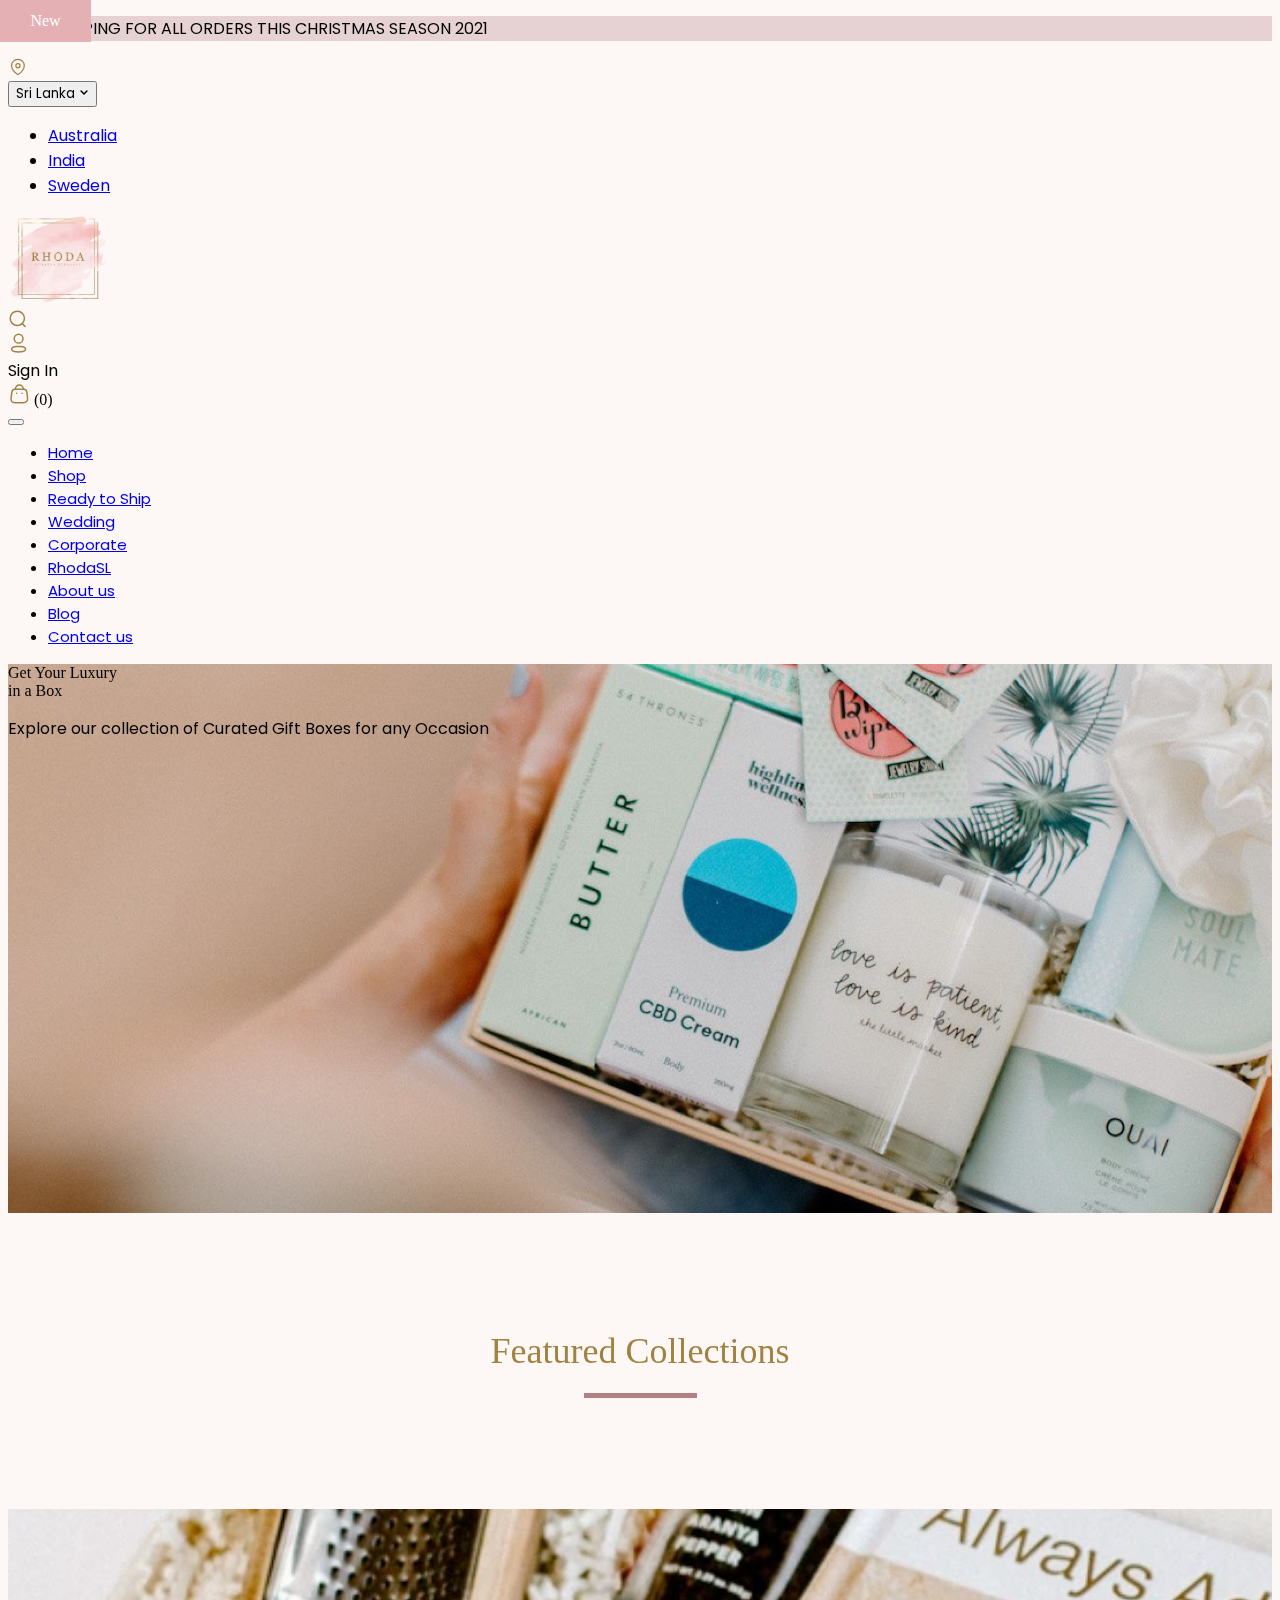
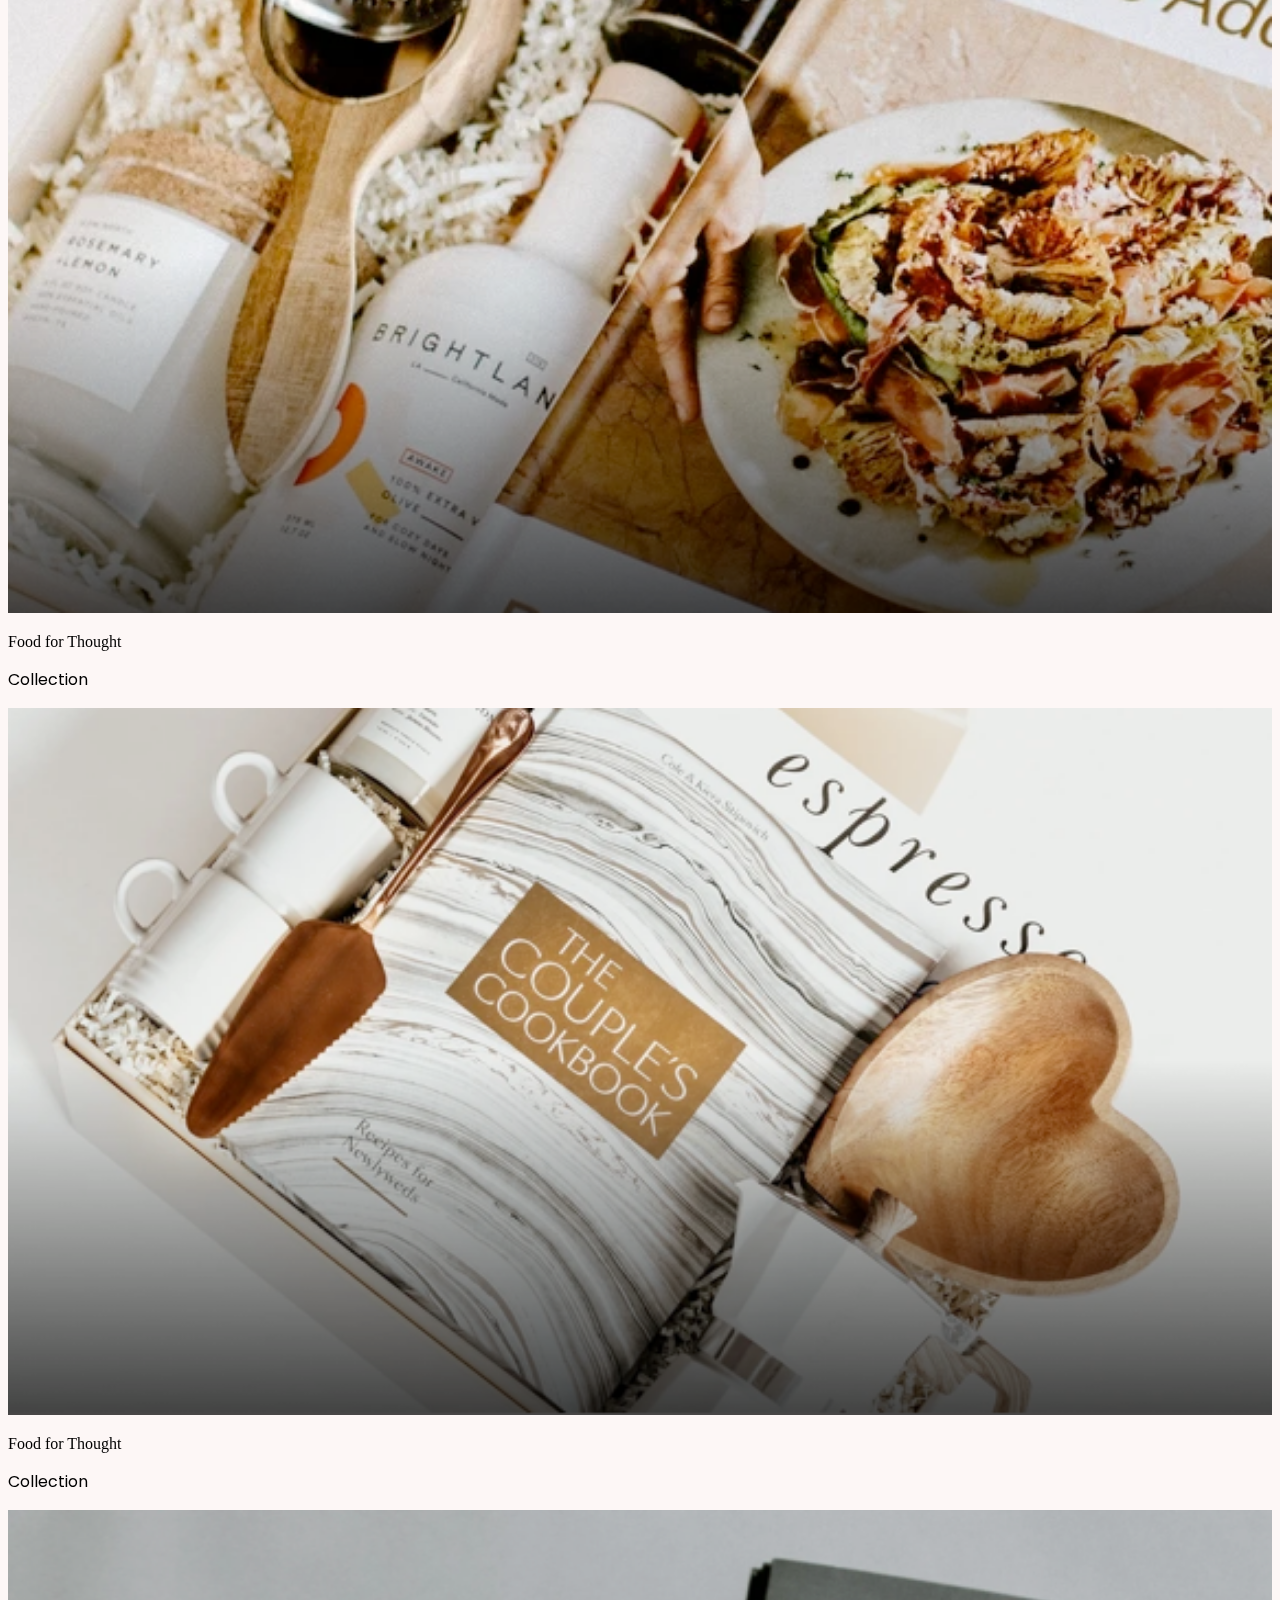
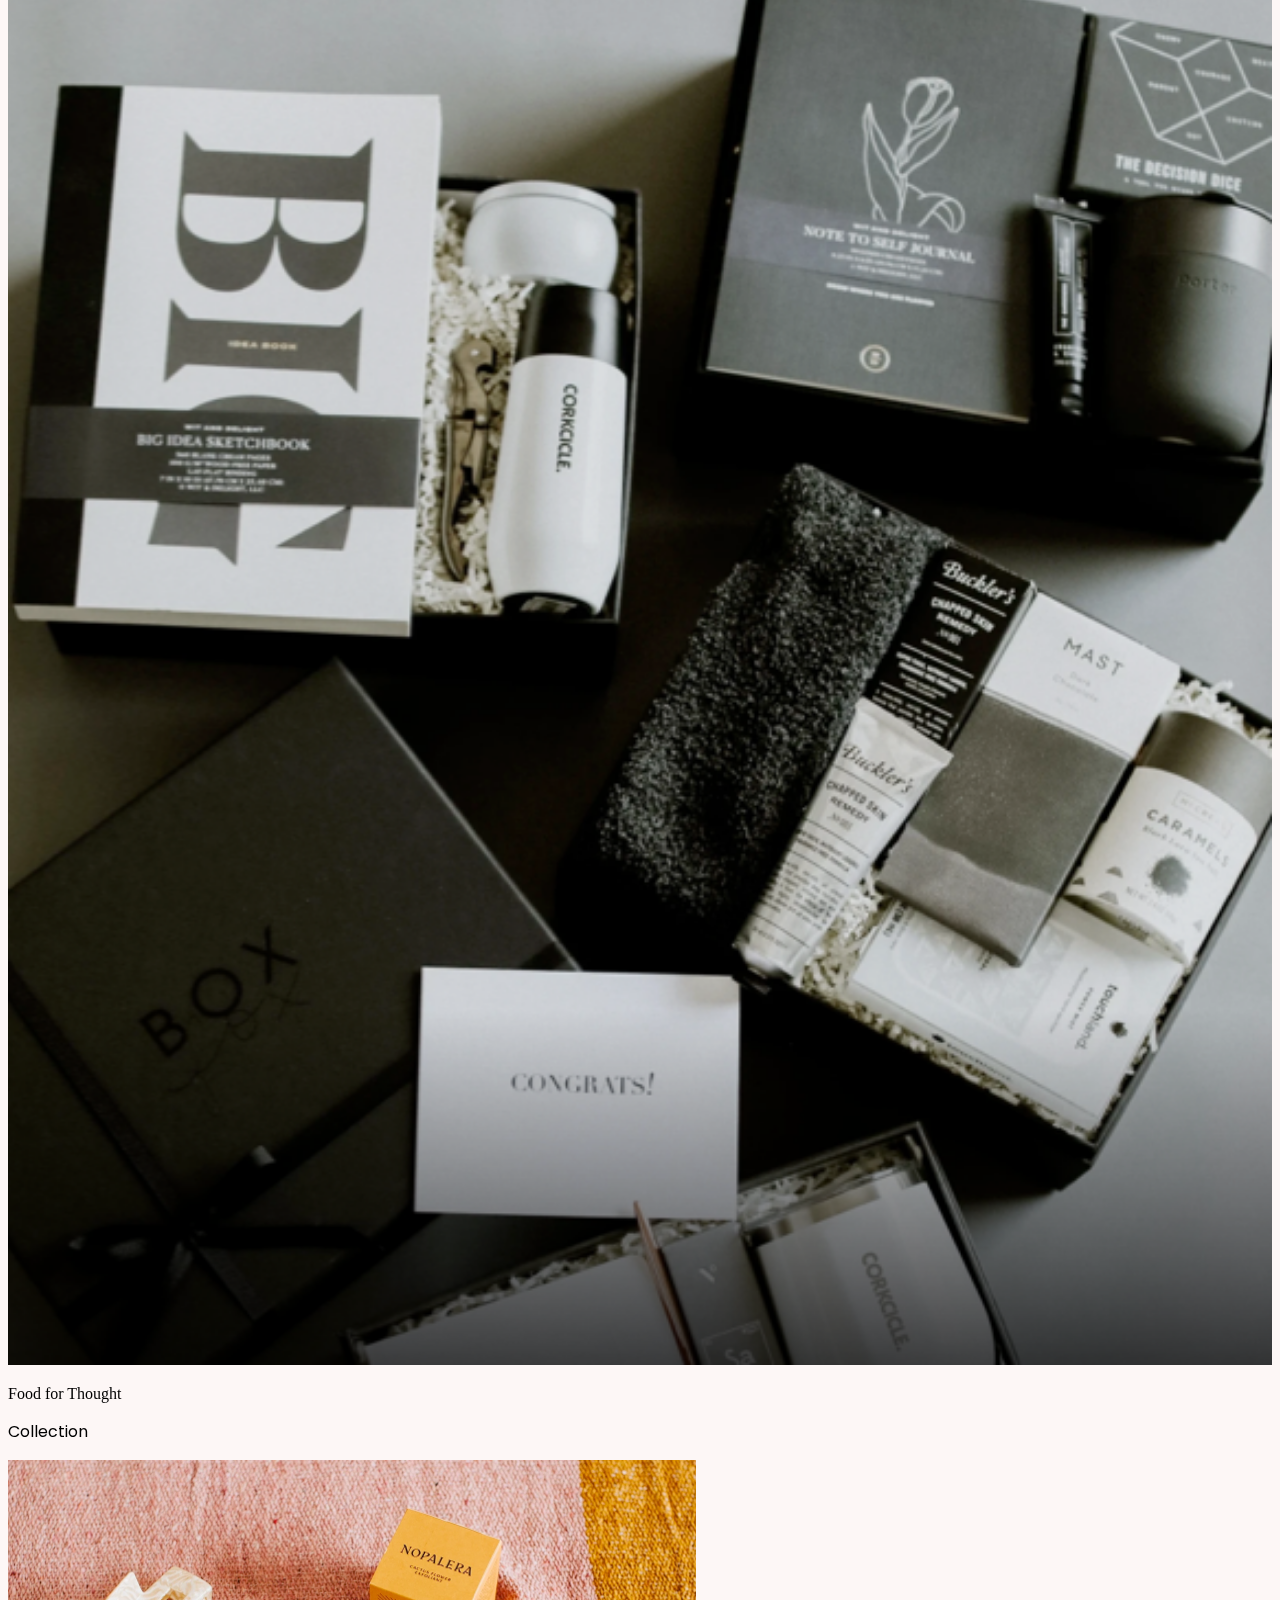
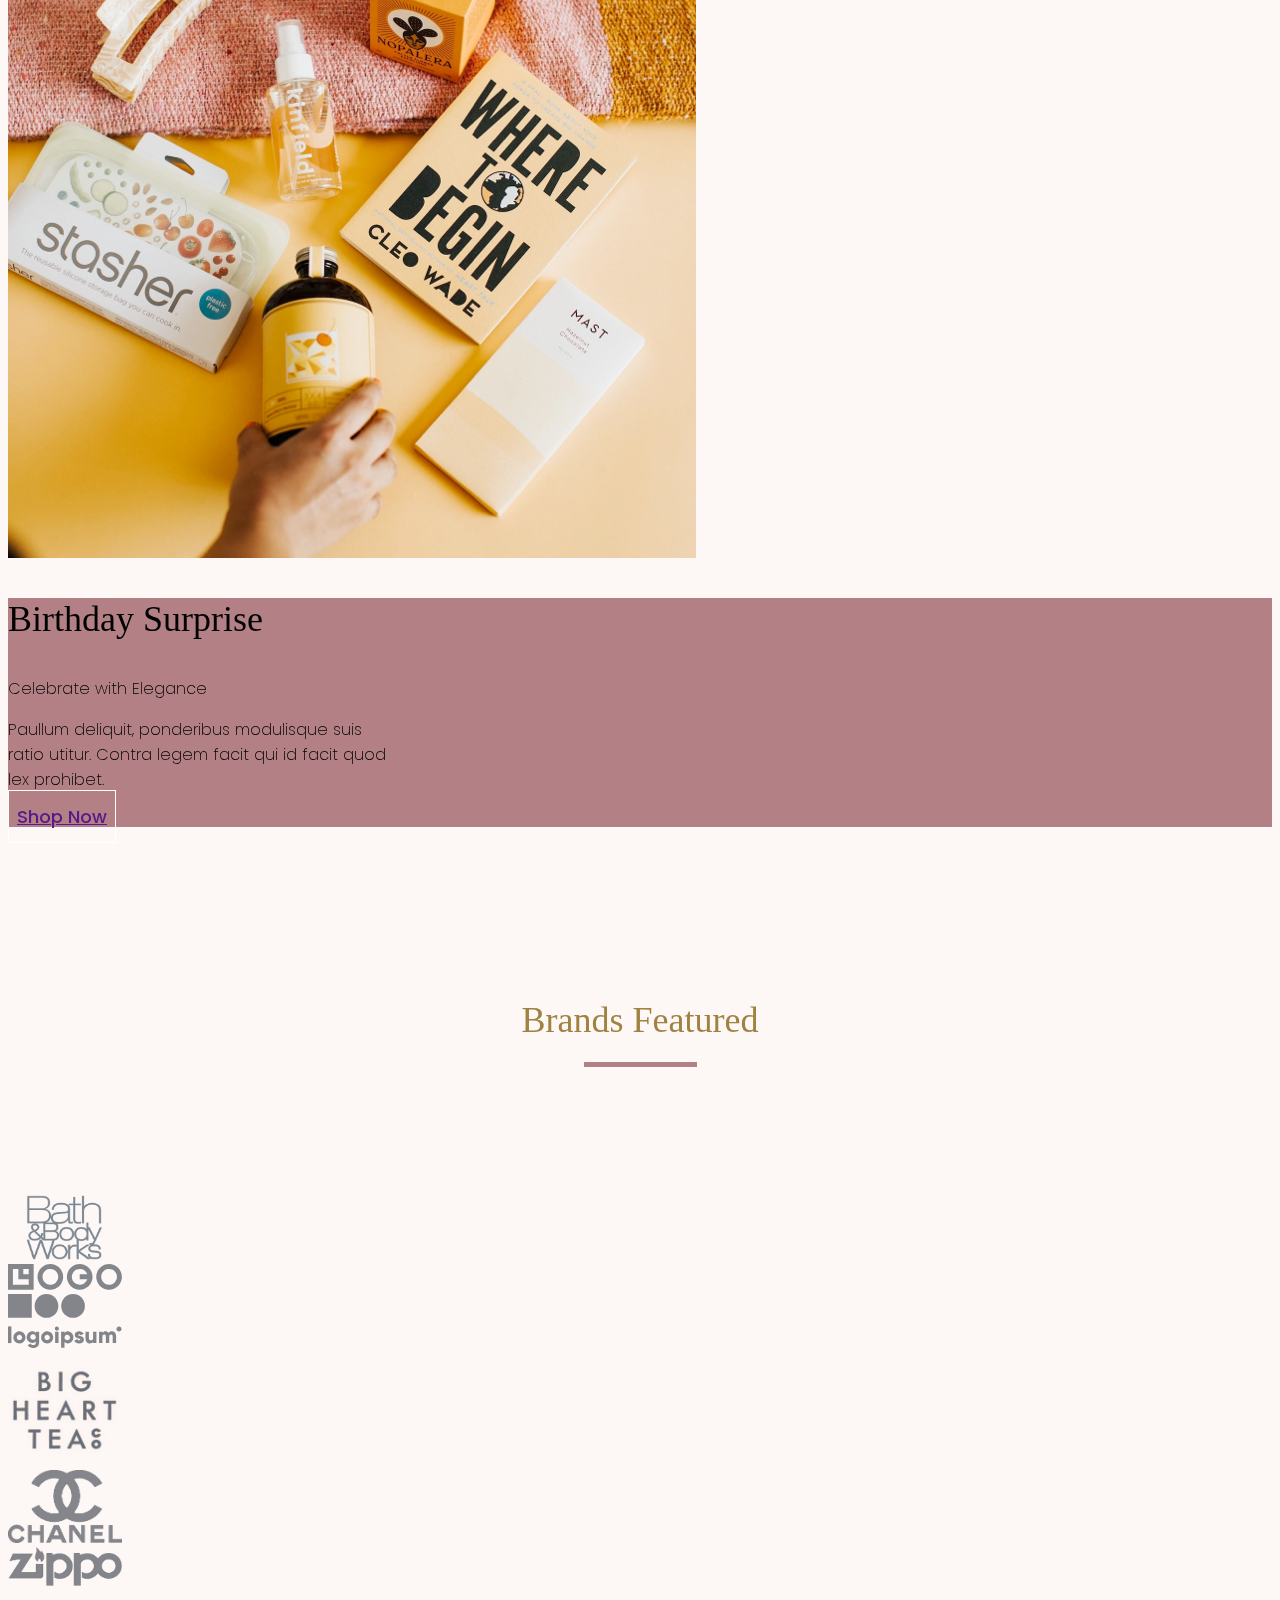
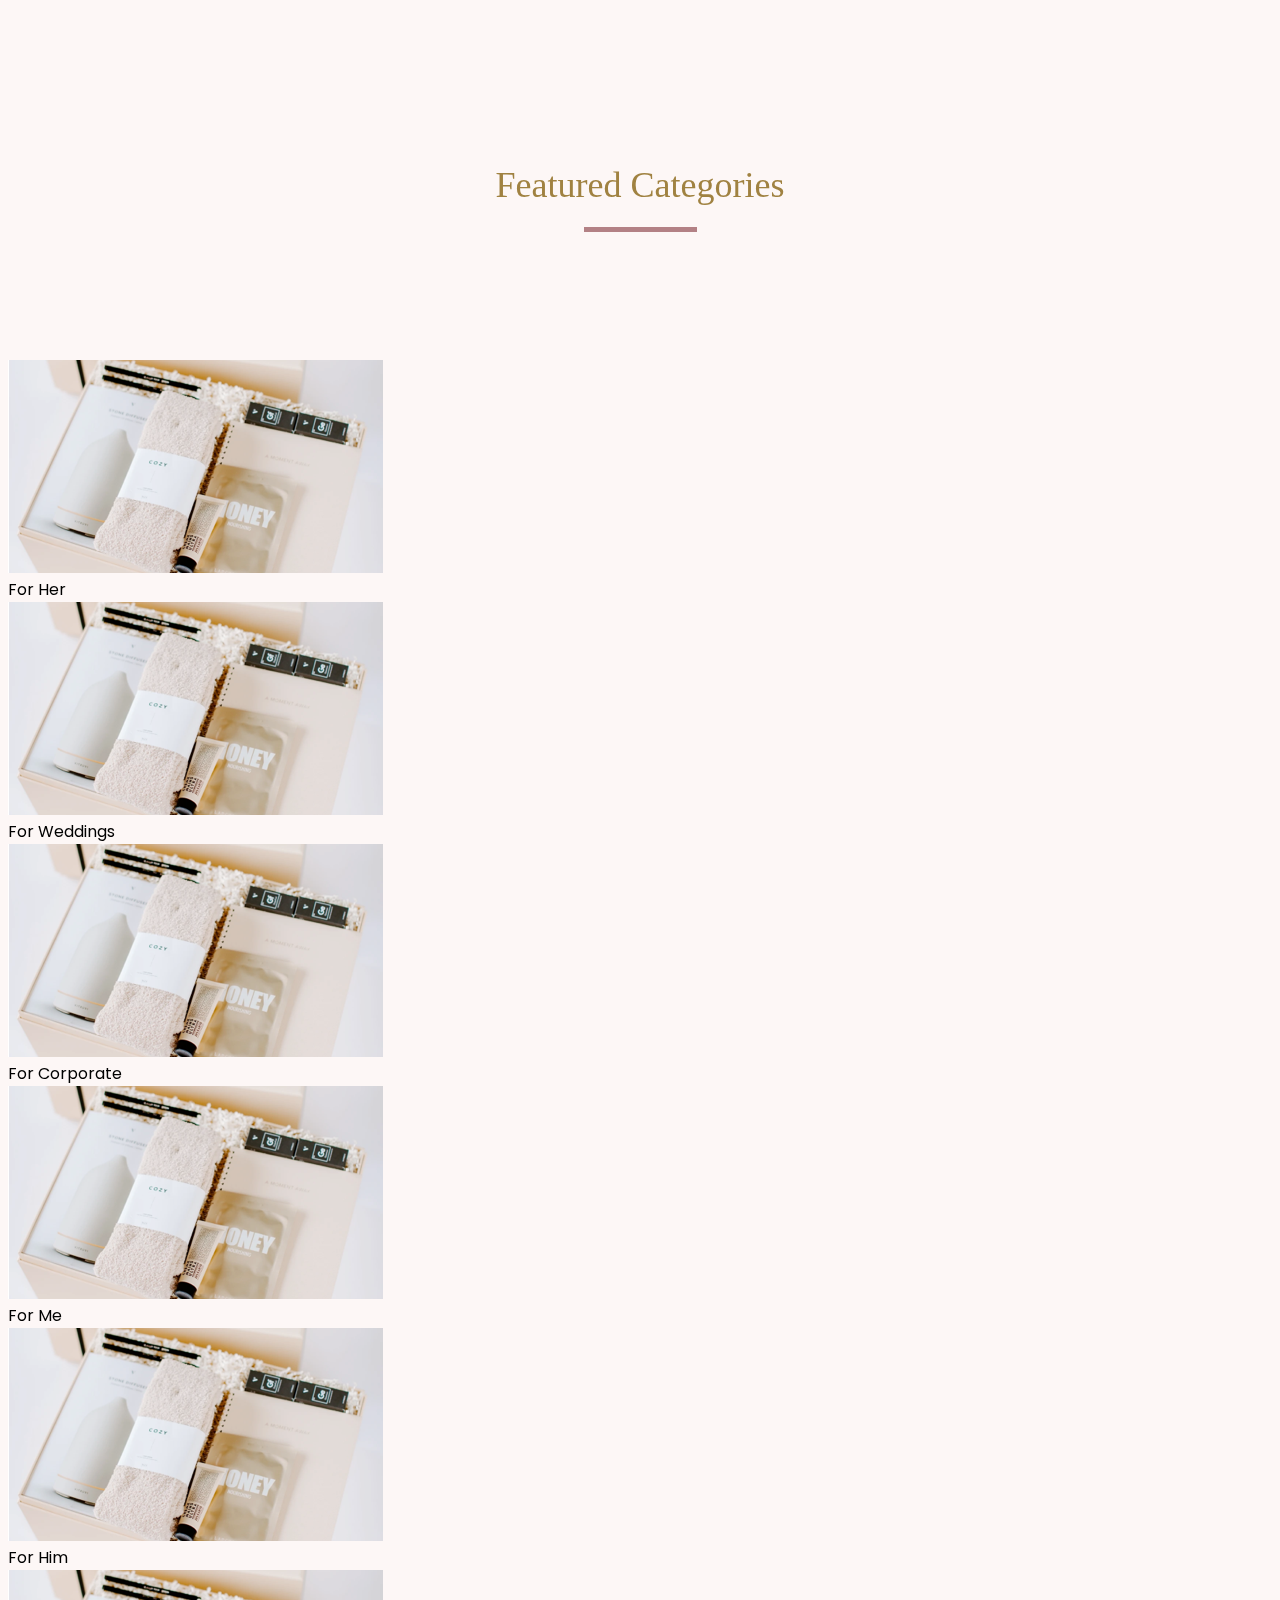
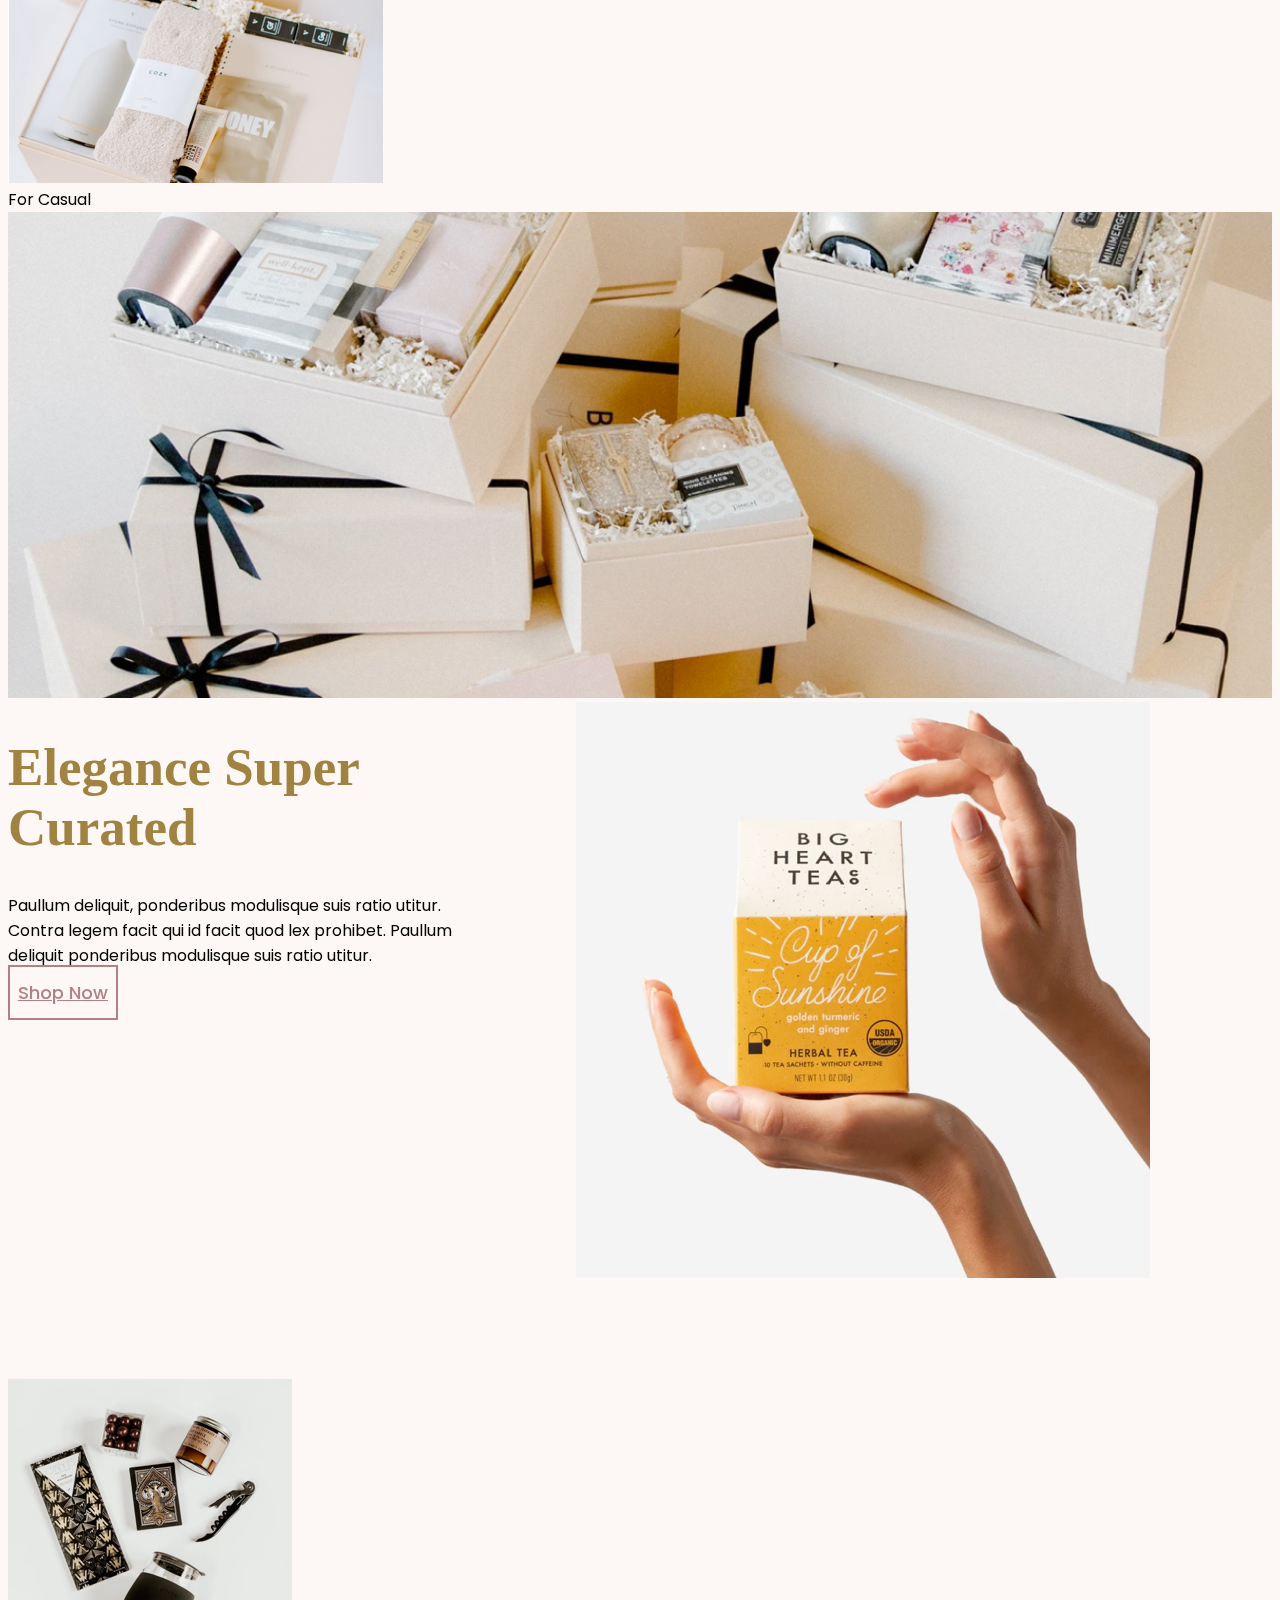
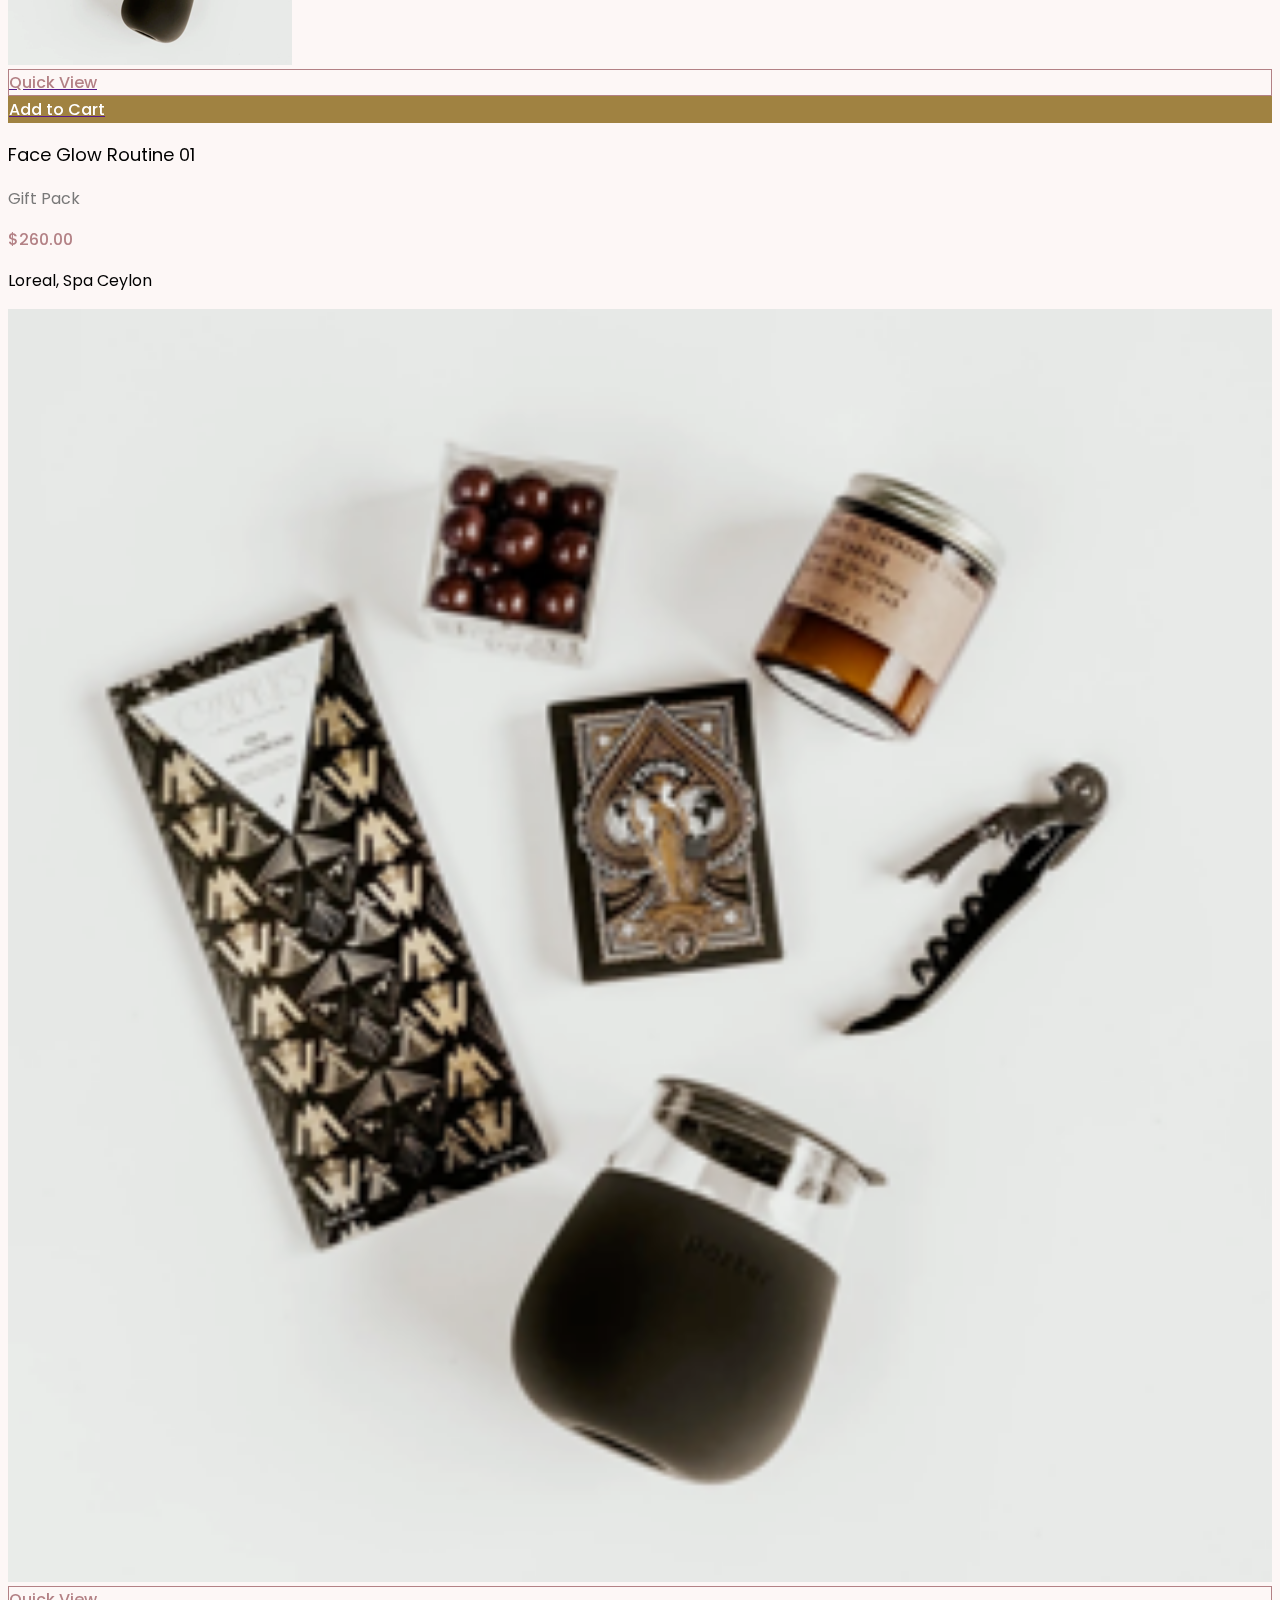
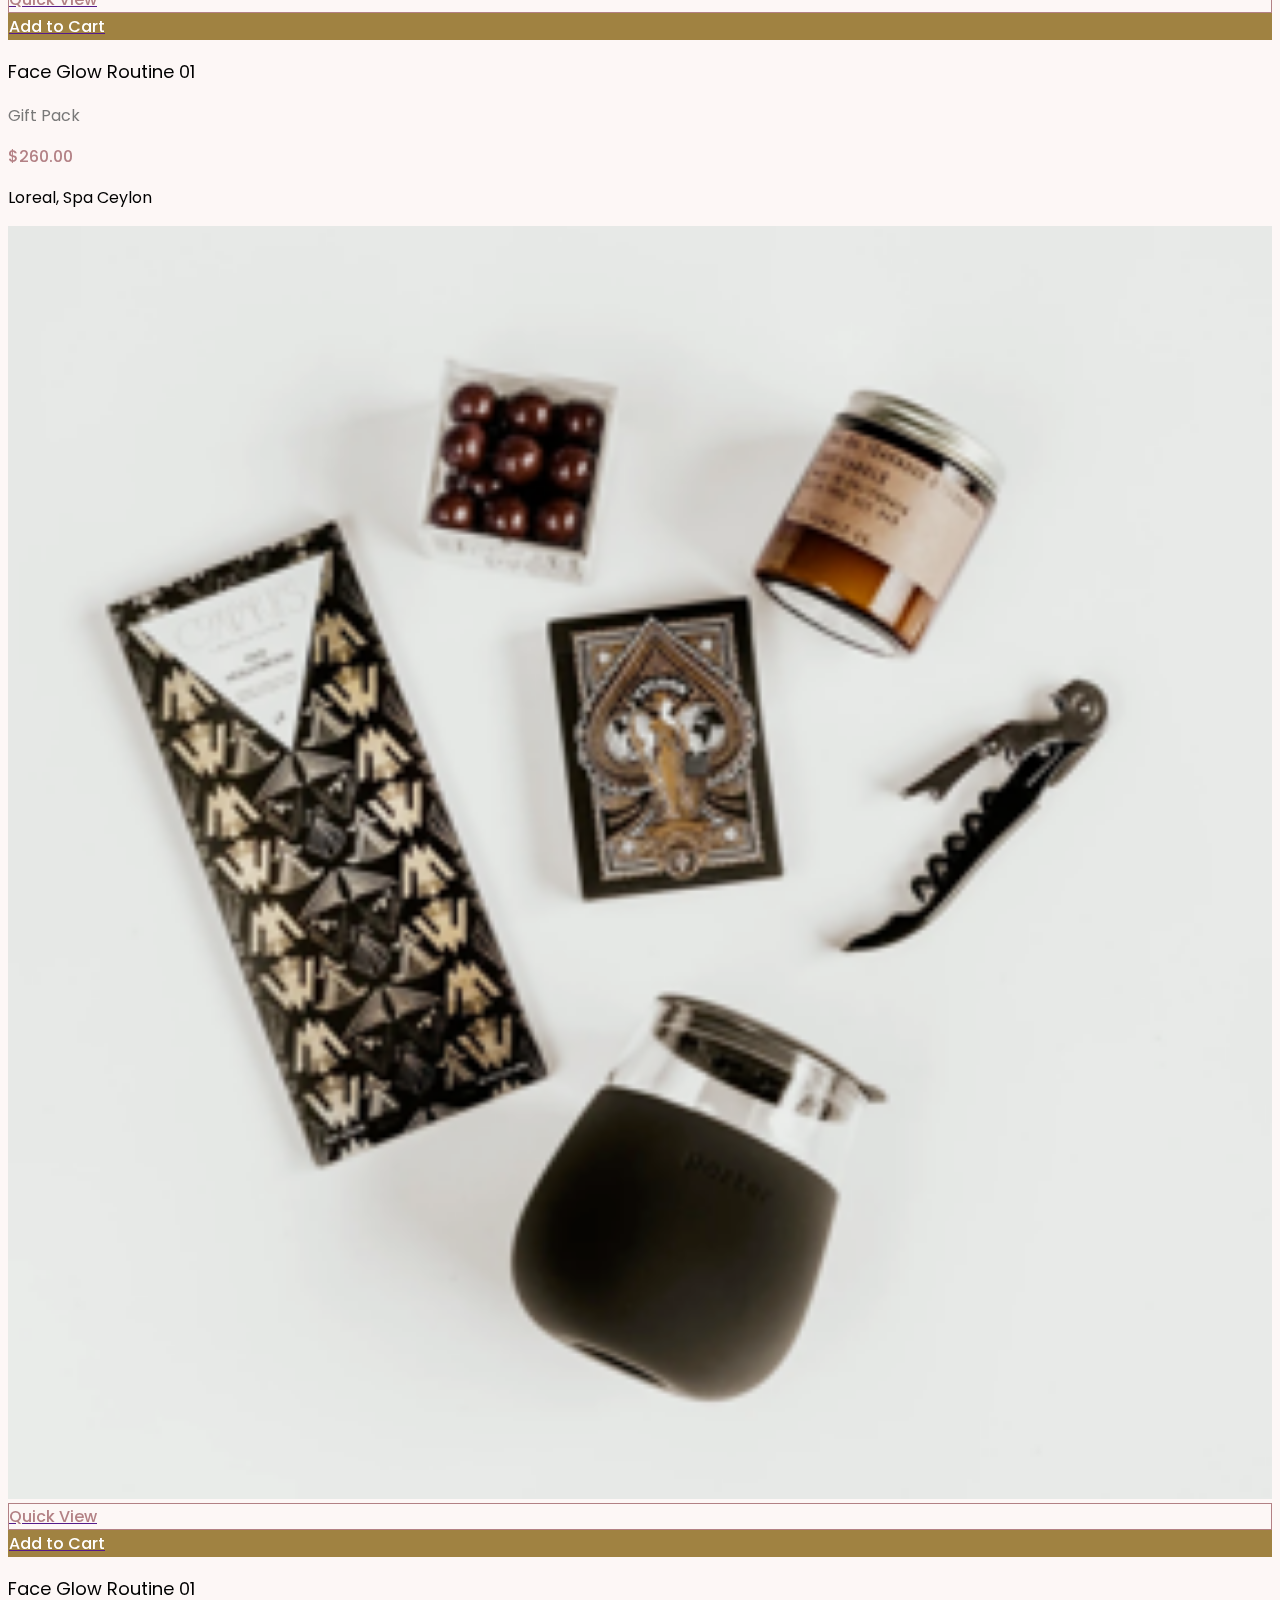
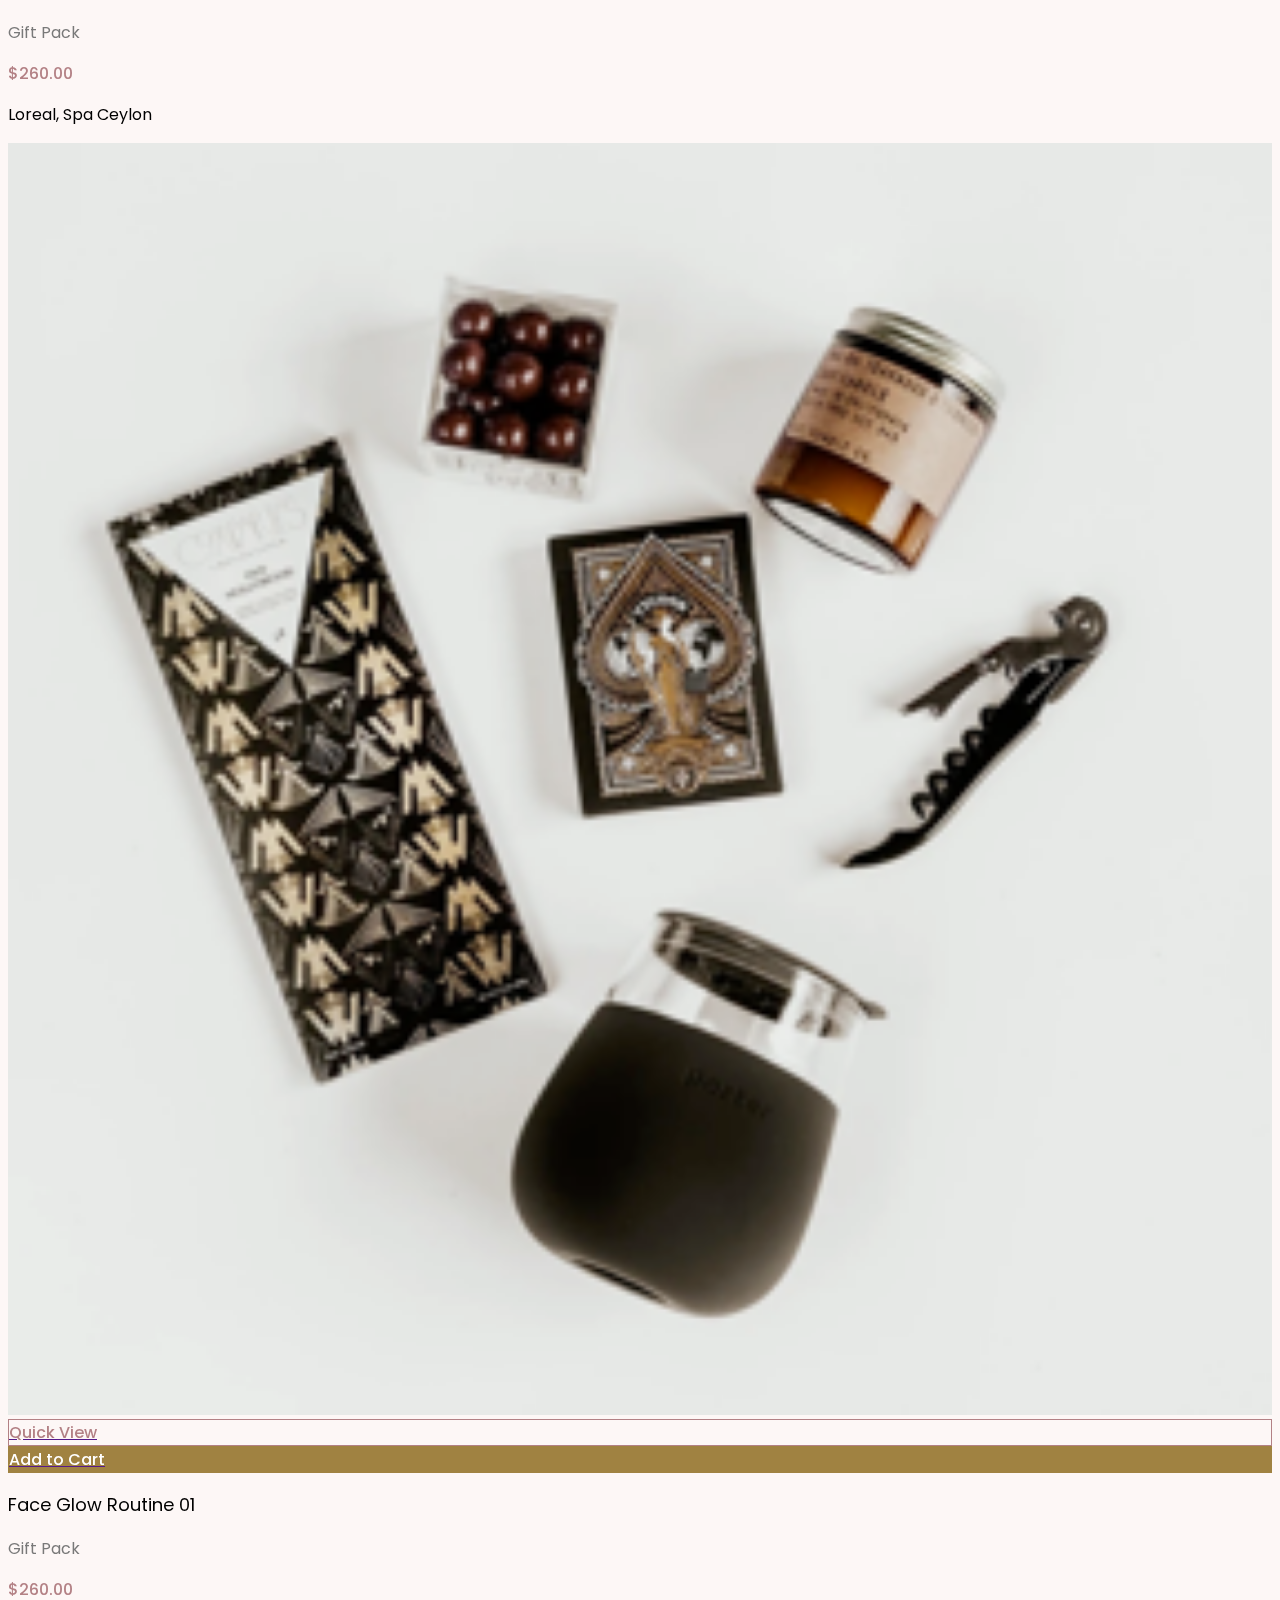
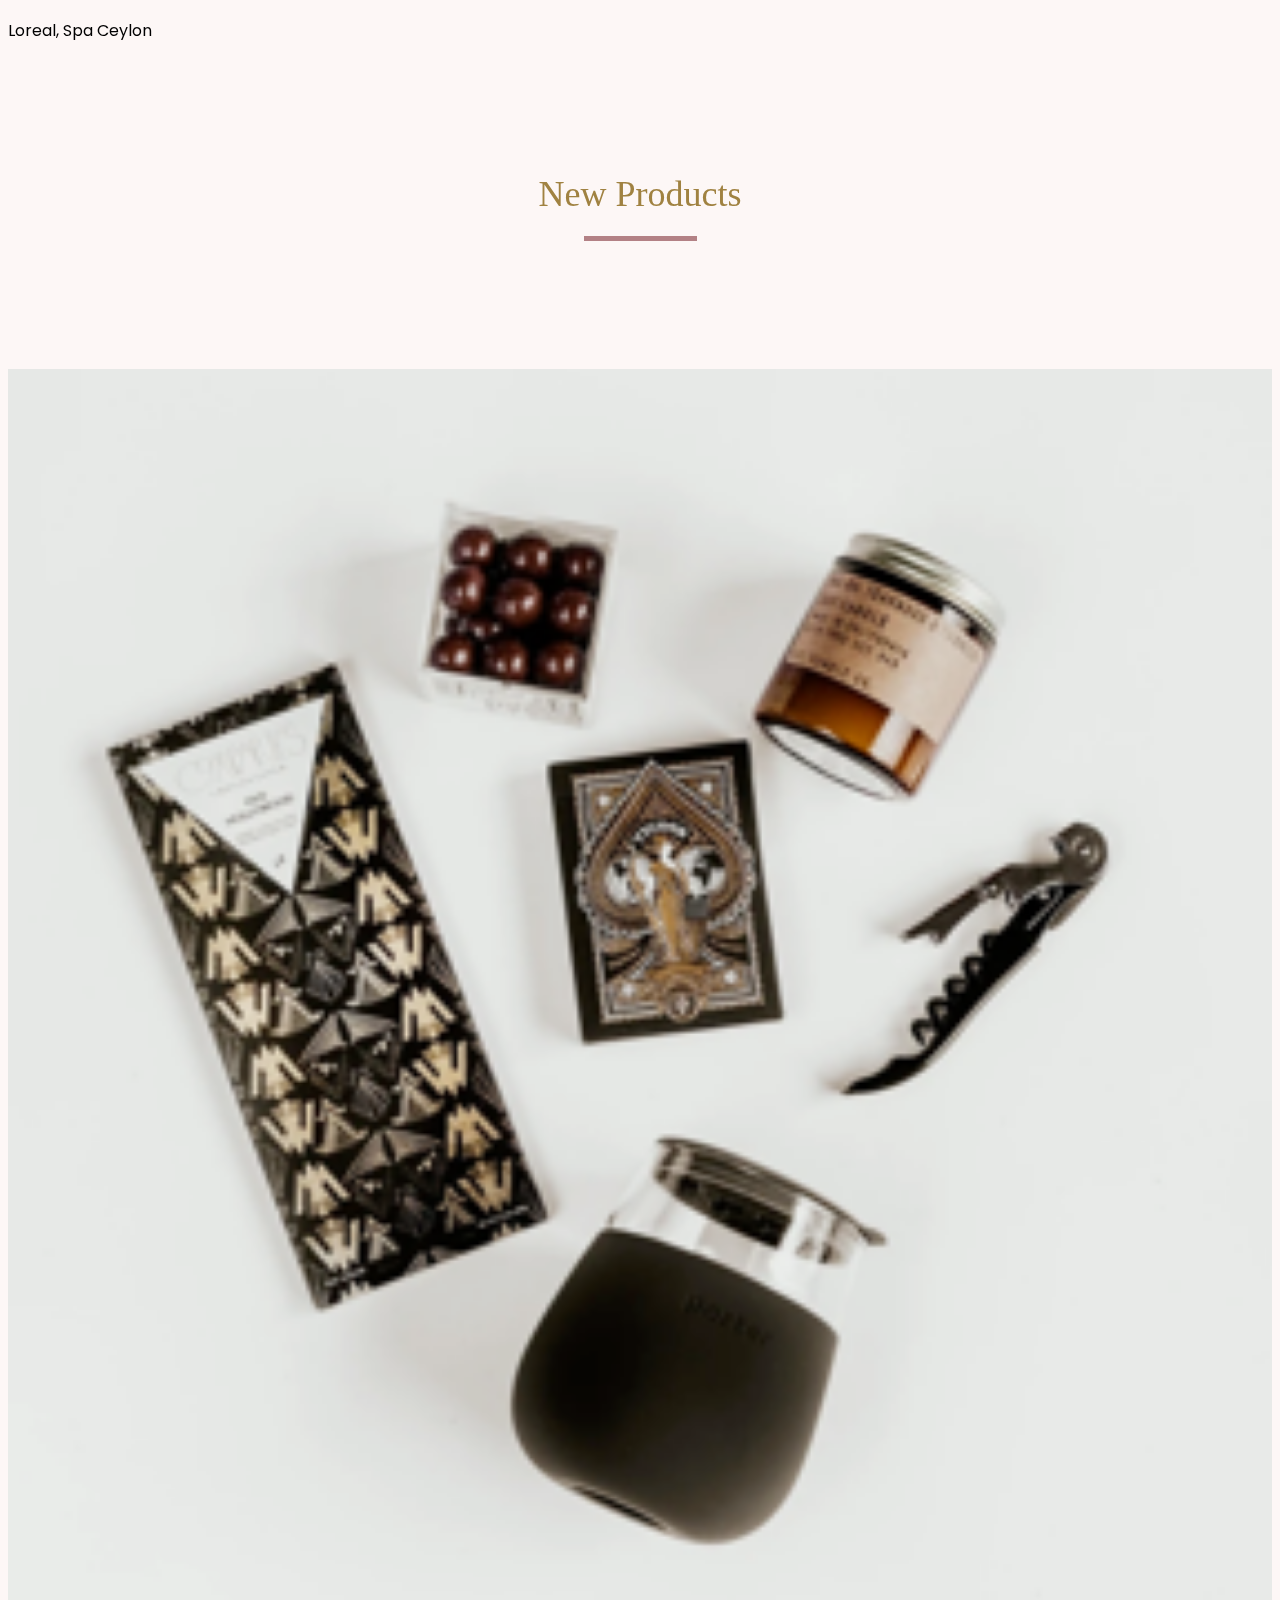
<file: index.html>
<!doctype html>
<html lang="en">

<head>

    <!-- Required meta tags -->
    <meta charset="utf-8">
    <meta name="viewport" content="width=device-width, initial-scale=1">

    <!-- Bootstrap CSS -->
    <link href="https://cdn.jsdelivr.net/npm/bootstrap@5.2.0-beta1/dist/css/bootstrap.min.css" rel="stylesheet"
        integrity="sha384-0evHe/X+R7YkIZDRvuzKMRqM+OrBnVFBL6DOitfPri4tjfHxaWutUpFmBp4vmVor" crossorigin="anonymous">
    <link rel="stylesheet" href="https://cdn.jsdelivr.net/npm/bootstrap-icons@1.8.3/font/bootstrap-icons.css">

    <!-- SwiperJS -->
    <link rel="stylesheet" href="https://unpkg.com/swiper@8/swiper-bundle.min.css">

    <!-- Fonts -->
    <link rel="preconnect" href="https://fonts.googleapis.com">
    <link rel="preconnect" href="https://fonts.gstatic.com" crossorigin>
    <link href="https://fonts.googleapis.com/css2?family=Poppins:wght@100;200;300;400;500;600;700;800;900&display=swap"
        rel="stylesheet">


    <!-- Style sheets -->
    <link rel="stylesheet" href="assets/css/style.css" />
    <link rel="stylesheet" href="assets/css/style-md.css" />
    <link rel="stylesheet" href="assets/css/style-xl.css" />
    <link rel="stylesheet" href="assets/css/style-lg.css" />
    <link rel="stylesheet" href="assets/css/style-sm.css" />

    <title>Home</title>
</head>

<body>

    
    <header>
        <!-- free shipping for all rectangle -->
        <div style="background-color:var(--pink-header);" class="text-center">
            <p class="mb-0 py-2 text-white">FREE SHIPPING FOR ALL ORDERS THIS CHRISTMAS SEASON 2021</p>
        </div>
        <!--/ free shipping for all rectangle -->

        <!-- logo header -->
        <div class="row align-items-center justify-content-between mx-0">
            <!-- Sri Lanka dropdown & Loaction Icon -->
            <div class="col-5">
                <div class="row px-md-3">
                    <!-- Loaction Icon -->

                    <img src="assets/images/iconly-light-location.svg" class="col-auto px-0 ms-4 w-auto"
                        style="height: 20px;">

                    <!-- Sri Lanka dropdown -->
                    <div class="col-auto px-0">
                        <div class="dropdown">
                            <button class="bg-transparent border-0 dropdown-toggle" type="button"
                                id="dropdownMenuButton1" data-bs-toggle="dropdown" aria-expanded="false">
                                Sri Lanka <img class="w-auto" src="assets/images/iconly-light-arrow-down-2.svg"
                                    alt="dropdown icon">
                            </button>
                            <ul class="dropdown-menu" aria-labelledby="dropdownMenuButton1">
                                <li><a class="dropdown-item" href="#">Australia</a></li>
                                <li><a class="dropdown-item" href="#">India</a></li>
                                <li><a class="dropdown-item" href="#">Sweden</a></li>
                            </ul>
                        </div>
                    </div>
                </div>


                <!-- Logo -->
            </div>
            <div class="col-auto">
                <img src="assets/images/rhoda-logo.png" set="assets/images/rhoda-logo@2x.png 2x,
            assets/images/rhoda-logo@3x.png 3x" class="image-specs Rhoda-logo my-4">
            </div>

            <!-- Search, Sign in, cart -->
            <div class="col-5">
                <div class="row justify-content-end pe-5 me-5">
                    <!-- Search -->
                    <div class="col-auto border-end my-5 px-4">
                        <img class="w-auto" src="assets/images/iconly-light-search.svg">
                    </div>
                    <!-- Sign in -->
                    <div class="col-auto border-end my-5">
                        <div class="row px-3">
                            <div class="col-auto px-0">
                                <img class="w-auto" src="assets/images/iconly-light-profile.svg">
                            </div>
                            <div class="col px-1" style="font-family: Poppins;">
                                Sign In
                            </div>
                        </div>
                    </div>
                    <!-- cart -->
                    <div class="col-auto my-5 ps-4">
                        <img class="w-auto" src="assets/images/iconly-light-bag.svg">
                        (0)
                    </div>
                </div>
            </div>
        </div>
        <!--/ logo header -->

        <!-- Navigation Panel -->
        <nav class="navbar navbar-expand-lg navbar-light pb-0 fs-15-px fw-400">
            <div class="container-fluid" style="background-color:var(--body-bg-color);">
                <!-- <a class="navbar-brand" href="#">Navbar</a> -->
                <button class="navbar-toggler" type="button" data-bs-toggle="collapse" data-bs-target="#navbarNav"
                    aria-controls="navbarNav" aria-expanded="false" aria-label="Toggle navigation">
                    <span class="navbar-toggler-icon"></span>
                </button>
                <div class="border-bottom collapse navbar-collapse nav justify-content-center" id="navbarNav">
                    <ul class="navbar-nav">

                        <li class="nav-item ps-md-3 ps-xl-5">
                            <a class="nav-link active" aria-current="page" href="./index.html">Home</a>
                        </li>
                        <li class="nav-item ps-md-3 ps-xl-5">
                            <a class="nav-link" href="#">Shop</a>
                        </li>
                        <li class="nav-item ps-md-3 ps-xl-5">
                            <a class="nav-link" href="#">Ready to Ship</a>
                        </li>
                        <li class="nav-item ps-md-3 ps-xl-5">
                            <a class="nav-link" href="#">Wedding</a>
                        </li>
                        <li class="nav-item ps-md-3 ps-xl-5">
                            <a class="nav-link" href="#">Corporate</a>
                        </li>
                        <li class="nav-item ps-md-3 ps-xl-5">
                            <a class="nav-link" href="#">RhodaSL</a>
                        </li>
                        <li class="nav-item ps-md-3 ps-xl-5">
                            <a class="nav-link" href="./aboutRhoda.html">About us</a>
                        </li>
                        <li class="nav-item ps-md-3 ps-xl-5">
                            <a class="nav-link" href="./blog.html">Blog</a>
                        </li>
                        <li class="nav-item ps-md-3 ps-xl-5">
                            <a class="nav-link" href="./contactUs.html">Contact us</a>
                        </li>

                    </ul>
                </div>
            </div>
        </nav>
        <!--/ Navigation Panel -->
    </header>

    <!-- Home section -->
    <!-- Home Banner -->
    <div class="home-banner-image"
        style="background: url(assets/images/home-banner.png)  no-repeat center; background-size: cover;">
        <div class="text-white mx-auto mx-md-5 pt-5 px-5 px-md-5">
            <p class="display-1 pt-5 mt-5" style="font-family: var(--play-fair);">Get Your Luxury <br>
                in a Box</p>
            <p class="fw-normal fs-6 text-white">Explore our collection of Curated Gift Boxes
                for any
                Occasion</p>
        </div>
        <!-- <img class="pb-3" src="assets/images/home-banner.png" alt="Imgage of Some products"> -->
    </div>
    <!--/ Home section -->



    <!-- Section 1.1 -->
    <section class="container">
        <!-- Title -->
        <p class="featured-content-text mb-0" style="padding-bottom: 54px; padding-top: 81px;">Featured Collections</p>

        <!-- <div class="featured-heading row pt-5">
      <div class="col-md-4 featured-content-text text-center">
        Featured Collections
        <div class="featured-border-style"></div>
      </div>

      </div> -->

        <!-- collection Images -->
        <div class="row gx-4 gy-4 pb-4 mb-5">
            <div class="col-md-6">
                <div class="row gy-4">
                    <div class="col-12 position-relative ">
                        <img class="food-for-thought image-specs" src="assets/images/food-for-thought-collection.png"
                            alt="food for thought image for featured collection">
                        <div class="position-absolute bottom-0 text-white p-3 p-lg-4 m-2 m-lg-2">
                            <p class="fw-normal fs-5 lh-1" style="font-family: var(--play-fair) ;"> Food for Thought</p>
                            <p class="fw-light fs-6 lh-1 mb-0"> Collection</p>
                        </div>
                    </div>
                    <div class="col-12 position-relative">
                        <img class="mothers-special image-specs" src="assets/images/mothers-special-collection.png"
                            alt="Mothers Special for featured collection">
                        <div class="position-absolute bottom-0 text-white p-3 p-lg-4 m-2 m-lg-2">
                            <p class="fw-normal fs-5 lh-1" style="font-family: var(--play-fair) ;"> Food for Thought</p>
                            <p class="fw-light fs-6 lh-1 mb-0"> Collection</p>
                        </div>
                    </div>
                </div>
            </div>
            <div class="col-md-6 position-relative">
                <img class="boys-to-men-xx image-specs" src="assets/images/boys-to-men-xx-collection.png"
                    alt="Boys to Men XX image for featured collection">
                <div class="position-absolute bottom-0 text-white p-3 p-lg-4 m-2 m-lg-2">
                    <p class="fw-normal fs-5 lh-1" style="font-family: var(--play-fair) ;"> Food for Thought</p>
                    <p class="fw-light fs-6 lh-1 mb-0"> Collection</p>
                </div>
            </div>
        </div>
    </section>
    <!--/ Section 1.1 -->

    <!-- Section 1.2 - birthday surprise section -->
    <Section class="container">
        <div class="row align-items-center">
            <div class="col-lg-6">
                <div class="overlap-image ratio ratio-1x1">
                    <img src="assets/images/bitmap-collection.png" alt="Bitmap image for featured collection">
                </div>
            </div>
            <div class="col-lg-6" style="z-index: 1;">
                <div class="py-4 text-white text-center" style="background :var(--dark-rose) ;">
                    <div class="col-11 col-md-8 mx-auto"></div>
                    <p class="title-common mb-1">Birthday Surprise</p>
                    <p class="fw-200 mb-4">Celebrate with Elegance</p>
                    <p class="fw-200 mb-4">Paullum deliquit, ponderibus modulisque suis <br> ratio utitur. Contra legem
                        facit
                        qui
                        id facit quod <br> lex
                        prohibet.</p>
                    <a href="" class="shop-now-1 btn text-white" role="button">Shop Now</a>
                </div>
            </div>
        </div>
    </Section>
    <!--/ Section 1.2 -->

    <!-- Section 2 -->
    <section class="container">
        <p class="featured-content-text" style="padding-top: 136px;">Brands Featured</p>
        <div class="row align-items-center d-flex mx-4 mx-lg-0 gy-5">
            <div class="col-6 col-md-4 col-xl-2">
                <img class="logo-brands" src="assets/images/brands/bath-and-body-works-brand-logo.png" alt="">
            </div>
            <div class="col-6 col-md-4 col-xl-2">
                <img class="logo-brands" src="assets/images/brands/logo-brand-logo.svg" alt="">
            </div>
            <div class="col-6 col-md-4 col-xl-2">
                <img class="logo-brands" src="assets/images/brands/logo-ipsum-brand-logo.svg" alt="">
            </div>
            <div class="col-6 col-md-4 col-xl-2">
                <img class="logo-brands" src="assets/images/brands/big-heart-tea-co-brand-logo.png" alt=""
                    style="mix-blend-mode: multiply;">
            </div>
            <div class="col-6 col-md-4 col-xl-2">
                <img class="logo-brands" src="assets/images/brands/chanel-brand-logo.png" alt="">
            </div>
            <div class="col-6 col-md-4 col-xl-2">
                <img class="logo-brands" src="assets/images/brands/zippo-brand-logo.png" alt="">
            </div>
        </div>
    </section>
    <!--/ Section 2 -->

    <!-- Section 3 -->
    <section class="container ">
        <p class="featured-content-text" style="padding-top: 138px;">Featured Categories</p>

        <div class="row">
            <div class="col-md-6 col-xl-4">
                <img class="w-100" src="assets/images/featured-categories-product.png" alt="">
                <div class="pb-5 pt-4 text-center"><a class="featured-categories-link" href="#">For
                        Her</a>
                </div>
            </div>
            <div class="col-md-6 col-xl-4">
                <img class="w-100" src="assets/images/featured-categories-product.png" alt="">
                <div class="pb-5 pt-4 text-center"><a class="featured-categories-link" href="#">For Weddings</a>
                </div>
            </div>
            <div class="col-md-6 col-xl-4">
                <img class="w-100" src="assets/images/featured-categories-product.png" alt="">
                <div class="pb-5 pt-4 text-center"><a class="featured-categories-link" href="#">For Corporate</a>
                </div>
            </div>

            <div class="col-md-6 col-xl-4">
                <img class="w-100" src="assets/images/featured-categories-product.png" alt="">
                <div class="pb-5 pt-4 text-center"><a class="featured-categories-link" href="#">For Me</a>
                </div>
            </div>
            <div class="col-md-6 col-xl-4">
                <img class="w-100" src="assets/images/featured-categories-product.png" alt="">
                <div class="pb-5 pt-4 text-center"><a class="featured-categories-link" href="#">For Him</a>
                </div>
            </div>
            <div class="col-md-6 col-xl-4">
                <img class="w-100" src="assets/images/featured-categories-product.png" alt="">
                <div class="pb-5 pt-4 text-center"><a class="featured-categories-link" href="#"> For Casual</a>
                </div>
            </div>
        </div>
    </section>
    <!--/ Section 3 -->

    <!-- Section 4.1 -->
    <section class="container">
        <div class="row">
            <div class="col-12">
                <img class="image-specs" src="assets/images/elegance-super-banner.png" alt="">
            </div>
            <div class="big-heart-tea-banner col-6 col-lg-5 me-md-5 mt-lg-5 mt-md-5 pt-4 pt-md-5">
                <img class="image-specs" src="assets/images/big-heart-tea-banner.png" alt="">
            </div>
        </div>
    </section>
    <!--/ Section 4.1 -->

    <!-- Section 4.2 - Shop now section -->
    <section class="container">
        <div class="col-md-5 pt-4 pb-5 ">
            <h1 class="elegance-super-curated ms-3 pt-4 pb-3">Elegance Super <br>
                Curated</h1>
            <p class="ms-3">
                Paullum deliquit, ponderibus modulisque suis ratio utitur.
                <br> Contra legem facit qui id facit quod lex prohibet. Paullum <br> deliquit ponderibus modulisque suis
                ratio
                utitur.
            </p>
            <a href="" role="button" class="btn shop-now-2 bg-transparent ms-3">Shop Now</a>
        </div>
    </section>
    <!--/ Section 4.2 -->


    <!-- Section 5 -->
    <section class="container">
        <p class="featured-content-text" style="padding-top: 144px;">Featured</p>

        <!-- products -->
        <div class="row">
            <div class="col-md-4 col-xl-3 mb-4">
                <div class="mb-4 position-relative image-hover overflow-hidden">
                    <div class="status-div">
                        <span class="small" style="color: white;">Sale</span>
                    </div>
                    <div class="ratio ratio-1x1">
                        <img src="assets/images/featured-product.png" alt="">
                    </div>

                    <div class="row button-select position-absolute bg-white mx-0 w-100 gx-2 p-2">
                        <div class="col pb-2 pt-1">
                            <a href="" class="text-decoration-none">
                                <div class="quick-view text-center p-2 ">
                                    <span class="fw-500">Quick View</span>
                                </div>
                            </a>
                        </div>

                        <div class="col pb-2 pt-1">
                            <a href="" class="text-decoration-none">
                                <div class="add-to-cart text-center p-2">
                                    <span class="fw-500">Add to Cart</span>
                                </div>
                            </a>
                        </div>
                    </div>
                </div>
                <div class="">
                    <p class="mb-0 fs-18-px fw-light">Face Glow Routine 01</p>
                    <p class="fw-light" style="color: var(--secondary-text-color);">Gift Pack</p>
                    <p class="mb-2 fw-500" style="color:var(--dark-rose) ;">$260.00</p>
                    <p class="fw-light">Loreal, Spa Ceylon</p>
                </div>

            </div>

            <div class="col-md-4 col-xl-3 mb-4">
                <div class="mb-4 position-relative image-hover overflow-hidden">
                    <div class="status-div">
                        <span class="small" style="color: white;">Sale</span>
                    </div>
                    <div class="ratio ratio-1x1">
                        <img class="image-specs" src="assets/images/featured-product.png" alt="">
                    </div>

                    <div class="row button-select position-absolute bg-white mx-0 w-100 gx-2 p-2">
                        <div class="col pb-2 pt-1">
                            <a href="" class="text-decoration-none">
                                <div class="quick-view text-center p-2 ">
                                    <span class="fw-500">Quick View</span>
                                </div>
                            </a>
                        </div>

                        <div class="col pb-2 pt-1">
                            <a href="" class="text-decoration-none">
                                <div class="add-to-cart text-center p-2">
                                    <span class="fw-500">Add to Cart</span>
                                </div>
                            </a>
                        </div>
                    </div>
                </div>
                <div class="">
                    <p class="mb-0 fs-18-px fw-light">Face Glow Routine 01</p>
                    <p class="fw-light" style="color: var(--secondary-text-color);">Gift Pack</p>
                    <p class="mb-2 fw-500" style="color:var(--dark-rose) ;">$260.00</p>
                    <p class="fw-light">Loreal, Spa Ceylon</p>
                </div>

            </div>

            <div class="col-md-4 col-xl-3 mb-4">
                <div class="mb-4 position-relative image-hover overflow-hidden">
                    <div class="status-div">
                        <span class="small" style="color: white;">Sale</span>
                    </div>
                    <div class="ratio ratio-1x1">
                        <img class="image-specs" src="assets/images/featured-product.png" alt="">
                    </div>

                    <div class="row button-select position-absolute bg-white mx-0 w-100 gx-2 p-2">
                        <div class="col pb-2 pt-1">
                            <a href="" class="text-decoration-none">
                                <div class="quick-view text-center p-2 ">
                                    <span class="fw-500">Quick View</span>
                                </div>
                            </a>
                        </div>

                        <div class="col pb-2 pt-1">
                            <a href="" class="text-decoration-none">
                                <div class="add-to-cart text-center p-2">
                                    <span class="fw-500">Add to Cart</span>
                                </div>
                            </a>
                        </div>
                    </div>
                </div>
                <div class="">
                    <p class="mb-0 fs-18-px fw-light">Face Glow Routine 01</p>
                    <p class="fw-light" style="color: var(--secondary-text-color);">Gift Pack</p>
                    <p class="mb-2 fw-500" style="color:var(--dark-rose) ;">$260.00</p>
                    <p class="fw-light">Loreal, Spa Ceylon</p>
                </div>

            </div>

            <div class="col-md-4 col-xl-3 mb-4">
                <div class="mb-4 position-relative image-hover overflow-hidden">
                    <div class="status-div">
                        <span class="small" style="color: white;">Sale</span>
                    </div>
                    <div class="ratio ratio-1x1">
                        <img class="image-specs" src="assets/images/featured-product.png" alt="">
                    </div>

                    <div class="row button-select position-absolute bg-white mx-0 w-100 gx-2 p-2">
                        <div class="col pb-2 pt-1">
                            <a href="" class="text-decoration-none">
                                <div class="quick-view text-center p-2 ">
                                    <span class="fw-500">Quick View</span>
                                </div>
                            </a>
                        </div>

                        <div class="col pb-2 pt-1">
                            <a href="" class="text-decoration-none">
                                <div class="add-to-cart text-center p-2">
                                    <span class="fw-500">Add to Cart</span>
                                </div>
                            </a>
                        </div>
                    </div>
                </div>
                <div class="">
                    <p class="mb-0 fs-18-px fw-light">Face Glow Routine 01</p>
                    <p class="fw-light" style="color: var(--secondary-text-color);">Gift Pack</p>
                    <p class="mb-2 fw-500" style="color:var(--dark-rose) ;">$260.00</p>
                    <p class="fw-light">Loreal, Spa Ceylon</p>
                </div>

            </div>
        </div>
    </section>
    <!--/ Section 5 -->



    <!-- Section 6 -->
    <section class="container mb-5 pb-5">
        <p class="featured-content-text" style="padding-top: 94px;">New Products</p>

        <!-- products line-->
        <div class="row">
            <div class="col-md-4 col-xl-3 mb-4">
                <div class="mb-4 position-relative image-hover overflow-hidden">
                    <div class="status-div">
                        <span class="small" style="color: white;">Sale</span>
                    </div>
                    <div class="ratio ratio-1x1">
                        <img class="image-specs" src="assets/images/featured-product.png" alt="">
                    </div>

                    <div class="row button-select position-absolute bg-white mx-0 w-100 gx-2 p-2">
                        <div class="col pb-2 pt-1">
                            <a href="" class="text-decoration-none">
                                <div class="quick-view text-center p-2 ">
                                    <span class="fw-500">Quick View</span>
                                </div>
                            </a>
                        </div>

                        <div class="col pb-2 pt-1">
                            <a href="" class="text-decoration-none">
                                <div class="add-to-cart text-center p-2">
                                    <span class="fw-500">Add to Cart</span>
                                </div>
                            </a>
                        </div>
                    </div>
                </div>
                <div class="">
                    <p class="mb-0 fs-18-px fw-light">Face Glow Routine 01</p>
                    <p class="fw-light" style="color: var(--secondary-text-color);">Gift Pack</p>
                    <p class="mb-2 fw-500" style="color:var(--dark-rose) ;">$260.00</p>
                    <p class="fw-light">Loreal, Spa Ceylon</p>
                </div>

            </div>

            <div class="col-md-4 col-xl-3 mb-4">
                <div class="mb-4 position-relative image-hover overflow-hidden">
                    <div class="status-div">
                        <span class="small" style="color: white;">Sale</span>
                    </div>
                    <div class="ratio ratio-1x1">
                        <img class="image-specs" src="assets/images/featured-product.png" alt="">
                    </div>

                    <div class="row button-select position-absolute bg-white mx-0 w-100 gx-2 p-2">
                        <div class="col pb-2 pt-1">
                            <a href="" class="text-decoration-none">
                                <div class="quick-view text-center p-2 ">
                                    <span class="fw-500">Quick View</span>
                                </div>
                            </a>
                        </div>

                        <div class="col pb-2 pt-1">
                            <a href="" class="text-decoration-none">
                                <div class="add-to-cart text-center p-2">
                                    <span class="fw-500">Add to Cart</span>
                                </div>
                            </a>
                        </div>
                    </div>
                </div>
                <div class="">
                    <p class="mb-0 fs-18-px fw-light">Face Glow Routine 01</p>
                    <p class="fw-light" style="color: var(--secondary-text-color);">Gift Pack</p>
                    <p class="mb-2 fw-500" style="color:var(--dark-rose) ;">$260.00</p>
                    <p class="fw-light">Loreal, Spa Ceylon</p>
                </div>

            </div>

            <div class="col-md-4 col-xl-3 mb-4">
                <div class="mb-4 position-relative image-hover overflow-hidden">
                    <div class="status-div">
                        <span class="small" style="color: white;">Sale</span>
                    </div>
                    <div class="ratio ratio-1x1">
                        <img class="image-specs" src="assets/images/featured-product.png" alt="">
                    </div>

                    <div class="row button-select position-absolute bg-white mx-0 w-100 gx-2 p-2">
                        <div class="col pb-2 pt-1">
                            <a href="" class="text-decoration-none">
                                <div class="quick-view text-center p-2 ">
                                    <span class="fw-500">Quick View</span>
                                </div>
                            </a>
                        </div>

                        <div class="col pb-2 pt-1">
                            <a href="" class="text-decoration-none">
                                <div class="add-to-cart text-center p-2">
                                    <span class="fw-500">Add to Cart</span>
                                </div>
                            </a>
                        </div>
                    </div>
                </div>
                <div class="">
                    <p class="mb-0 fs-18-px fw-light">Face Glow Routine 01</p>
                    <p class="fw-light" style="color: var(--secondary-text-color);">Gift Pack</p>
                    <p class="mb-2 fw-500" style="color:var(--dark-rose) ;">$260.00</p>
                    <p class="fw-light">Loreal, Spa Ceylon</p>
                </div>

            </div>

            <div class="col-md-4 col-xl-3 mb-4">
                <div class="mb-4 position-relative image-hover overflow-hidden">
                    <div class="status-div">
                        <span class="small" style="color: white;">Sale</span>
                    </div>
                    <div class="ratio ratio-1x1">
                        <img class="image-specs" src="assets/images/featured-product.png" alt="">
                    </div>

                    <div class="row button-select position-absolute bg-white mx-0 w-100 gx-2 p-2">
                        <div class="col pb-2 pt-1">
                            <a href="" class="text-decoration-none">
                                <div class="quick-view text-center p-2 ">
                                    <span class="fw-500">Quick View</span>
                                </div>
                            </a>
                        </div>

                        <div class="col pb-2 pt-1">
                            <a href="" class="text-decoration-none">
                                <div class="add-to-cart text-center p-2">
                                    <span class="fw-500">Add to Cart</span>
                                </div>
                            </a>
                        </div>
                    </div>
                </div>
                <div class="">
                    <p class="mb-0 fs-18-px fw-light">Face Glow Routine 01</p>
                    <p class="fw-light" style="color: var(--secondary-text-color);">Gift Pack</p>
                    <p class="mb-2 fw-500" style="color:var(--dark-rose) ;">$260.00</p>
                    <p class="fw-light">Loreal, Spa Ceylon</p>
                </div>

            </div>

            <div class="col-md-4 col-xl-3 mb-4">
                <div class="mb-4 position-relative image-hover overflow-hidden">
                    <div class="status-div">
                        <span class="small" style="color: white;">Sale</span>
                    </div>
                    <div class="ratio ratio-1x1">
                        <img class="image-specs" src="assets/images/featured-product.png" alt="">
                    </div>

                    <div class="row button-select position-absolute bg-white mx-0 w-100 gx-2 p-2">
                        <div class="col pb-2 pt-1">
                            <a href="" class="text-decoration-none">
                                <div class="quick-view text-center p-2 ">
                                    <span class="fw-500">Quick View</span>
                                </div>
                            </a>
                        </div>

                        <div class="col pb-2 pt-1">
                            <a href="" class="text-decoration-none">
                                <div class="add-to-cart text-center p-2">
                                    <span class="fw-500">Add to Cart</span>
                                </div>
                            </a>
                        </div>
                    </div>
                </div>
                <div class="">
                    <p class="mb-0 fs-18-px fw-light">Face Glow Routine 01</p>
                    <p class="fw-light" style="color: var(--secondary-text-color);">Gift Pack</p>
                    <p class="mb-2 fw-500" style="color:var(--dark-rose) ;">$260.00</p>
                    <p class="fw-light">Loreal, Spa Ceylon</p>
                </div>

            </div>

            <div class="col-md-4 col-xl-3 mb-4">
                <div class="mb-4 position-relative image-hover overflow-hidden">
                    <div class="status-div">
                        <span class="small" style="color: white;">Sale</span>
                    </div>
                    <div class="ratio ratio-1x1">
                        <img class="image-specs" src="assets/images/featured-product.png" alt="">
                    </div>

                    <div class="row button-select position-absolute bg-white mx-0 w-100 gx-2 p-2">
                        <div class="col pb-2 pt-1">
                            <a href="" class="text-decoration-none">
                                <div class="quick-view text-center p-2 ">
                                    <span class="fw-500">Quick View</span>
                                </div>
                            </a>
                        </div>

                        <div class="col pb-2 pt-1">
                            <a href="" class="text-decoration-none">
                                <div class="add-to-cart text-center p-2">
                                    <span class="fw-500">Add to Cart</span>
                                </div>
                            </a>
                        </div>
                    </div>
                </div>
                <div class="">
                    <p class="mb-0 fs-18-px fw-light">Face Glow Routine 01</p>
                    <p class="fw-light" style="color: var(--secondary-text-color);">Gift Pack</p>
                    <p class="mb-2 fw-500" style="color:var(--dark-rose) ;">$260.00</p>
                    <p class="fw-light">Loreal, Spa Ceylon</p>
                </div>

            </div>

            <div class="col-md-4 col-xl-3 mb-4">
                <div class="mb-4 position-relative image-hover overflow-hidden">
                    <div class="status-div">
                        <span class="small" style="color: white;">Sale</span>
                    </div>
                    <div class="ratio ratio-1x1">
                        <img class="image-specs" src="assets/images/featured-product.png" alt="">
                    </div>

                    <div class="row button-select position-absolute bg-white mx-0 w-100 gx-2 p-2">
                        <div class="col pb-2 pt-1">
                            <a href="" class="text-decoration-none">
                                <div class="quick-view text-center p-2 ">
                                    <span class="fw-500">Quick View</span>
                                </div>
                            </a>
                        </div>

                        <div class="col pb-2 pt-1">
                            <a href="" class="text-decoration-none">
                                <div class="add-to-cart text-center p-2">
                                    <span class="fw-500">Add to Cart</span>
                                </div>
                            </a>
                        </div>
                    </div>
                </div>
                <div class="">
                    <p class="mb-0 fs-18-px fw-light">Face Glow Routine 01</p>
                    <p class="fw-light" style="color: var(--secondary-text-color);">Gift Pack</p>
                    <p class="mb-2 fw-500" style="color:var(--dark-rose) ;">$260.00</p>
                    <p class="fw-light">Loreal, Spa Ceylon</p>
                </div>

            </div>

            <div class="col-md-4 col-xl-3 mb-4">
                <div class="mb-4 position-relative image-hover overflow-hidden">
                    <div class="status-div">
                        <span class="small" style="color: white;">New</span>
                    </div>
                    <div class="ratio ratio-1x1">
                        <img class="image-specs" src="assets/images/featured-product.png" alt="">
                    </div>

                    <div class="row button-select position-absolute bg-white mx-0 w-100 gx-2 p-2">
                        <div class="col pb-2 pt-1">
                            <a href="" class="text-decoration-none">
                                <div class="quick-view text-center p-2 ">
                                    <span class="fw-500">Quick View</span>
                                </div>
                            </a>
                        </div>

                        <div class="col pb-2 pt-1">
                            <a href="" class="text-decoration-none">
                                <div class="add-to-cart text-center p-2">
                                    <span class="fw-500">Add to Cart</span>
                                </div>
                            </a>
                        </div>
                    </div>
                </div>
                <div class="">
                    <p class="mb-0 fs-18-px fw-light">Face Glow Routine 01</p>
                    <p class="fw-light" style="color: var(--secondary-text-color);">Gift Pack</p>
                    <p class="mb-2 fw-500" style="color:var(--dark-rose) ;">$260.00</p>
                    <p class="fw-light">Loreal, Spa Ceylon</p>
                </div>

            </div>
        </div>
    </section>
    <!--/ Section 6 -->

    <!-- Section 7 -->
    <section class="container mb-5 pb-5">
        <p class="featured-content-text" style="padding-top: 94px;">Testimonials</p>
        <div class="swiper testimonialSwiper">
            <div class="swiper-wrapper">

                <div class="swiper-slide">
                    <div class="row justify-content-center justify-content-lg-end gy-4 py-lg-5">
                        <div class="col-auto pe-md-4">
                            <div class="ratio ratio-1x1 border-2 rounded-circle" style="width: 91px;">
                                <img src="./assets/images/testimonials-profile.png" alt="profile pic">
                            </div>
                        </div>
                        <div class="col-md col-lg-8 px-lg-4 ">
                            <p class="fs-15-px mb-4">Fabio vel iudice vincam, sunt in culpa qui officia.
                                Unam incolunt Belgae, aliam Aquitani, tertiam.
                                Praeterea iter est quasdam res quas ex communi.
                                Vivamus sagittis lacus vel augue laoreet rutrum faucibus.
                                Morbi odio eros, volutpat ut pharetra vitae, lobortis
                                sed nibh. Qui ipsorum lingua Celtae, nostra Galli appellantur.</p>
                            <p class="fs-17-px dark-rose">Amy Joanne</p>
                        </div>
                    </div>
                </div>

                <div class="swiper-slide">
                    <div class="row justify-content-center justify-content-lg-end gy-4 py-lg-5">
                        <div class="col-auto pe-md-4">
                            <div class="ratio ratio-1x1 border-2 rounded-circle" style="width: 91px;">
                                <img src="./assets/images/testimonials-profile.png" alt="profile pic">
                            </div>
                        </div>
                        <div class="col-md col-lg-8 px-lg-4 ">
                            <p class="fs-15-px mb-4">Fabio vel iudice vincam, sunt in culpa qui officia.
                                Unam incolunt Belgae, aliam Aquitani, tertiam.
                                Praeterea iter est quasdam res quas ex communi.
                                Vivamus sagittis lacus vel augue laoreet rutrum faucibus.
                                Morbi odio eros, volutpat ut pharetra vitae, lobortis
                                sed nibh. Qui ipsorum lingua Celtae, nostra Galli appellantur.</p>
                            <p class="fs-17-px dark-rose">Amy Joanne</p>
                        </div>
                    </div>
                </div>

                <div class="swiper-slide">
                    <div class="row justify-content-center justify-content-lg-end gy-4 py-lg-5">
                        <div class="col-auto pe-md-4">
                            <div class="ratio ratio-1x1 border-2 rounded-circle" style="width: 91px;">
                                <img src="./assets/images/testimonials-profile.png" alt="profile pic">
                            </div>
                        </div>
                        <div class="col-md col-lg-8 px-lg-4 ">
                            <p class="fs-15-px mb-4">Fabio vel iudice vincam, sunt in culpa qui officia.
                                Unam incolunt Belgae, aliam Aquitani, tertiam.
                                Praeterea iter est quasdam res quas ex communi.
                                Vivamus sagittis lacus vel augue laoreet rutrum faucibus.
                                Morbi odio eros, volutpat ut pharetra vitae, lobortis
                                sed nibh. Qui ipsorum lingua Celtae, nostra Galli appellantur.</p>
                            <p class="fs-17-px dark-rose">Amy Joanne</p>
                        </div>
                    </div>
                </div>

                <div class="swiper-slide">
                    <div class="row justify-content-center justify-content-lg-end gy-4 py-lg-5">
                        <div class="col-auto pe-md-4">
                            <div class="ratio ratio-1x1 border-2 rounded-circle" style="width: 91px;">
                                <img src="./assets/images/testimonials-profile.png" alt="profile pic">
                            </div>
                        </div>
                        <div class="col-md col-lg-8 px-lg-4 ">
                            <p class="fs-15-px mb-4">Fabio vel iudice vincam, sunt in culpa qui officia.
                                Unam incolunt Belgae, aliam Aquitani, tertiam.
                                Praeterea iter est quasdam res quas ex communi.
                                Vivamus sagittis lacus vel augue laoreet rutrum faucibus.
                                Morbi odio eros, volutpat ut pharetra vitae, lobortis
                                sed nibh. Qui ipsorum lingua Celtae, nostra Galli appellantur.</p>
                            <p class="fs-17-px dark-rose">Amy Joanne</p>
                        </div>
                    </div>
                </div>

                <div class="swiper-slide">
                    <div class="row justify-content-center justify-content-lg-end gy-4 py-lg-5">
                        <div class="col-auto pe-md-4">
                            <div class="ratio ratio-1x1 border-2 rounded-circle" style="width: 91px;">
                                <img src="./assets/images/testimonials-profile.png" alt="profile pic">
                            </div>
                        </div>
                        <div class="col-md col-lg-8 px-lg-4 ">
                            <p class="fs-15-px mb-4">Fabio vel iudice vincam, sunt in culpa qui officia.
                                Unam incolunt Belgae, aliam Aquitani, tertiam.
                                Praeterea iter est quasdam res quas ex communi.
                                Vivamus sagittis lacus vel augue laoreet rutrum faucibus.
                                Morbi odio eros, volutpat ut pharetra vitae, lobortis
                                sed nibh. Qui ipsorum lingua Celtae, nostra Galli appellantur.</p>
                            <p class="fs-17-px dark-rose">Amy Joanne</p>
                        </div>
                    </div>
                </div>


            </div>
            <div class="row d-flex justify-content-center my-4">
                <div class="col-auto swiper-button-prev">Prev</div>
                <div class="col-auto swiper-button-next">Next</div>
            </div>

        </div>
    </section>
    <!-- Section 7 -->


    <footer class="pb-5">
        <section class="container">
            <!-- Footer Title -->
            <div class="row py-5">
                <div class="col">
                    <p class="mb-0 lh-1 fs-2 text-white" style="font-family: var(--play-fair);">Rhoda</p>
                </div>
            </div>
            <!-- /Footer Title -->


            <div class="row justify-content-between pb-1 gy-3">
                <!-- SL, Australia Col -->
                <div class="col-md-9 col-xl-2 pe-xl-5 order-0">
                    <div class="row gx-4 gy-3">
                        <!-- Sri Lanka section -->
                        <div class="col col-xl-12">
                            <p class="heading">Sri Lanka</p>
                            <p class="footer-style">93, Thimbirigasyaya <br> Road, Colombo 05, <br> Sri Lanka </p>
                            <ul>
                                <li><a href="tel:+94 777554719">+94 777554719</a></li>
                                <li><a href="tel:+94 777672343">+94 777672343</a></li>
                            </ul>
                        </div>
                        <!--/ Sri Lanka section -->

                        <!-- Australia section -->
                        <div class="col col-xl-12">
                            <p class="heading">Australia</p>
                            <p class="footer-style">189, Adelaide <br> Terrace, East Perth, <br> Western Australia, <br>
                                6004 </p>
                            <ul>
                                <li><a href="tel:+61452 664 719">+61452 664 719</a></li>
                            </ul>
                        </div>
                        <!--/ Australia section -->
                    </div>
                </div>
                <!--/ SL, Australia Col -->

                <!-- Menu section -->
                <div class="col-6 col-md-3 col-xl-auto order-2 order-md-1">
                    <p class="heading mb-4">Menu</p>
                    <ul>
                        <li><a class="" href="#">Home</a></li>
                        <li><a class="" href="#">About us</a></li>
                        <li><a class="" href="#">Coroporate Gifting</a></li>
                        <li><a class="" href="#">FAQs</a></li>
                        <li><a class="" href="#">Contact us</a></li>
                        <li><a class="" href="#">Shipping and Returns</a></li>
                    </ul>
                </div>
                <!--/ Menu section -->

                <!-- Shop section -->
                <div class="col-6 col-md-auto order-1">
                    <p class="heading mb-4">Shop</p>
                    <ul>
                        <li><a class="" href="#">For Her </a></li>
                        <li><a class="" href="#">For Him </a></li>
                        <li><a class="" href="#">For Them</a></li>
                        <li><a class="" href="#">Newborn Baby </a></li>
                        <li><a class="" href="#">Thank You </a></li>
                        <li><a class="" href="#">Get Well Soon </a></li>
                        <li><a class="" href="#">Gourmet Food </a></li>
                        <li><a class="" href="#">Hampers </a></li>
                        <li><a class="" href="#">Mother’s Day </a></li>
                        <li><a class="" href="#">Father’s Day </a></li>
                        <li><a class="" href="#">Valentine’s Day </a></li>
                        <li><a class="" href="#">Easter </a></li>
                        <li><a class="" href="#">Christmas</a></li>
                    </ul>
                </div>
                <!--/ Shop section -->

                <!-- Wedding section -->
                <div class="col-auto order-3">
                    <p class="heading mb-4">Wedding</p>
                    <ul>
                        <li><a class="" href="#">Bridal Party & Groomsmen </a></li>
                        <li><a class="" href="#">Robes </a></li>
                        <li><a class="" href="#"> Wedding Gifts</a></li>
                    </ul>
                </div>
                <!--/ Wedding section -->

                <!-- Newsletter section, Email section -->
                <div class="col-md-5 col-xl-3 order-4">
                    <div class="row">
                        <div class="col-12 mb-5">
                            <p class="heading mb-4">Newsletter</p>
                            <div class="input-group border-bottom border-2 border-light pb-1">
                                <span class="input-group-text ps-0" id="email"><img
                                        src="assets/images/iconly-light-email.svg" alt="mail icon"></span>
                                <input type="email" class="form-control text-white fw-300" placeholder="Enter Your Email Address"
                                    aria-describedby="email">
                            </div>

                        </div>
                        <div class="col-12 mb-5">
                            <p class="heading mb-4">Location</p>
                            <div class="input-group border-bottom border-2 border-light pb-1">
                                <label class="input-group-text ps-0" for="location-select"><img
                                        src="assets/images/iconly-light-location-white.svg" alt=""></label>
                                <select class="form-select" id="location-select">
                                    <option selected>Sri Lanka</option>
                                    <option value="1">Australia</option>
                                    <option value="2">India</option>
                                    <option value="3">Sweden</option>
                                </select>
                            </div>

                        </div>
                        <div class="col-12 mb-5">
                            <p class="heading mb-4">Follow Us</p>
                            <div class="row gx-3">
                                <div class="col-auto">
                                    <a href="">
                                        <img src="assets/images/social-media-icons/facebook-icon.svg" alt="">
                                    </a>
                                </div>

                                <div class="col-auto">
                                    <a href="">
                                        <img src="assets/images/social-media-icons/twitter-icon.svg" alt="">
                                    </a>
                                </div>

                                <div class="col-auto">
                                    <a href="">
                                        <img src="assets/images/social-media-icons/instagram-icon.svg" alt="">
                                    </a>
                                </div>

                                <div class="col-auto">
                                    <a href="">
                                        <img src="assets/images/social-media-icons/email-icon.svg" alt="">
                                    </a>
                                </div>
                            </div>
                        </div>
                    </div>
                </div>
            </div>

            <hr>
            <div class="row py-2 py-md-3 gy-3 align-items-center">
                <div class="col-md">
                    <div class="row gx-3 gy-2">
                        <div class="col-auto">
                            <img src="./assets/images/social-media-icons/facebook-icon.svg" alt="">
                        </div>
                        <div class="col-auto">
                            <img src="./assets/images/social-media-icons/facebook-icon.svg" alt="">
                        </div>
                        <div class="col-auto">
                            <img src="./assets/images/social-media-icons/facebook-icon.svg" alt="">
                        </div>
                        <div class="col-auto">
                            <img src="./assets/images/social-media-icons/facebook-icon.svg" alt="">
                        </div>
                        <div class="col-auto">
                            <img src="./assets/images/social-media-icons/facebook-icon.svg" alt="">
                        </div>
                        <div class="col-auto">
                            <img src="./assets/images/social-media-icons/facebook-icon.svg" alt="">
                        </div>
                        <div class="col-auto">
                            <img src="./assets/images/social-media-icons/facebook-icon.svg" alt="">
                        </div>
                    </div>
                </div>
                <div class="col-auto">
                    <p class="mb-0">Rhoda Co.
                        2021</p>
                </div>
            </div>
            <hr>

            <div class="row mt-4 mt-md-0">
                <div class="col">
                    <p class="mb-0">Powered by <br> BigCommerce</p>
                </div>
            </div>
        </section>
    </footer>


    <script src="https://cdn.jsdelivr.net/npm/@popperjs/core@2.11.5/dist/umd/popper.min.js"
        integrity="sha384-Xe+8cL9oJa6tN/veChSP7q+mnSPaj5Bcu9mPX5F5xIGE0DVittaqT5lorf0EI7Vk"
        crossorigin="anonymous"></script>
    <script src="https://cdn.jsdelivr.net/npm/bootstrap@5.2.0-beta1/dist/js/bootstrap.min.js"
        integrity="sha384-kjU+l4N0Yf4ZOJErLsIcvOU2qSb74wXpOhqTvwVx3OElZRweTnQ6d31fXEoRD1Jy"
        crossorigin="anonymous"></script>

    <!-- SwiperJS -->
    <script src="https://unpkg.com/swiper@8/swiper-bundle.min.js"></script>

    <!-- custom script -->
    <script src="./assets/js/main.js"></script>

</body>
</file>
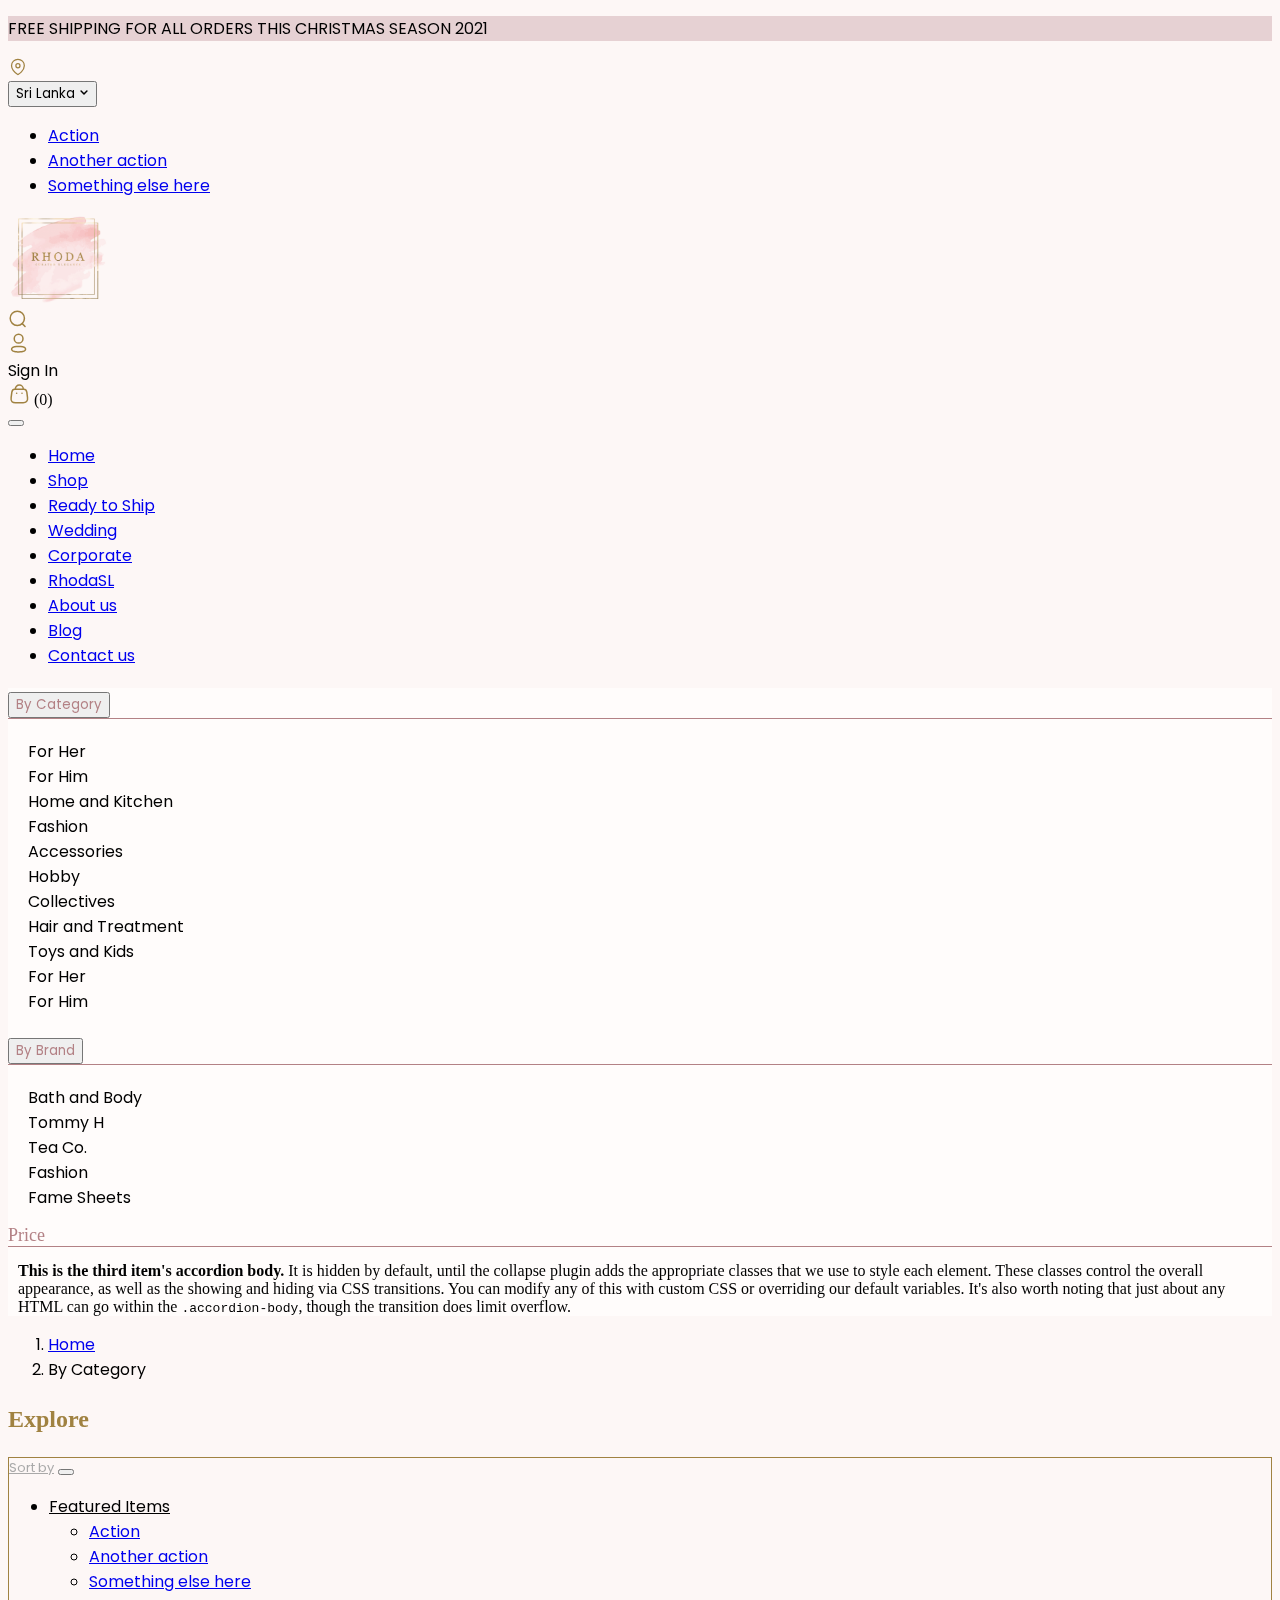
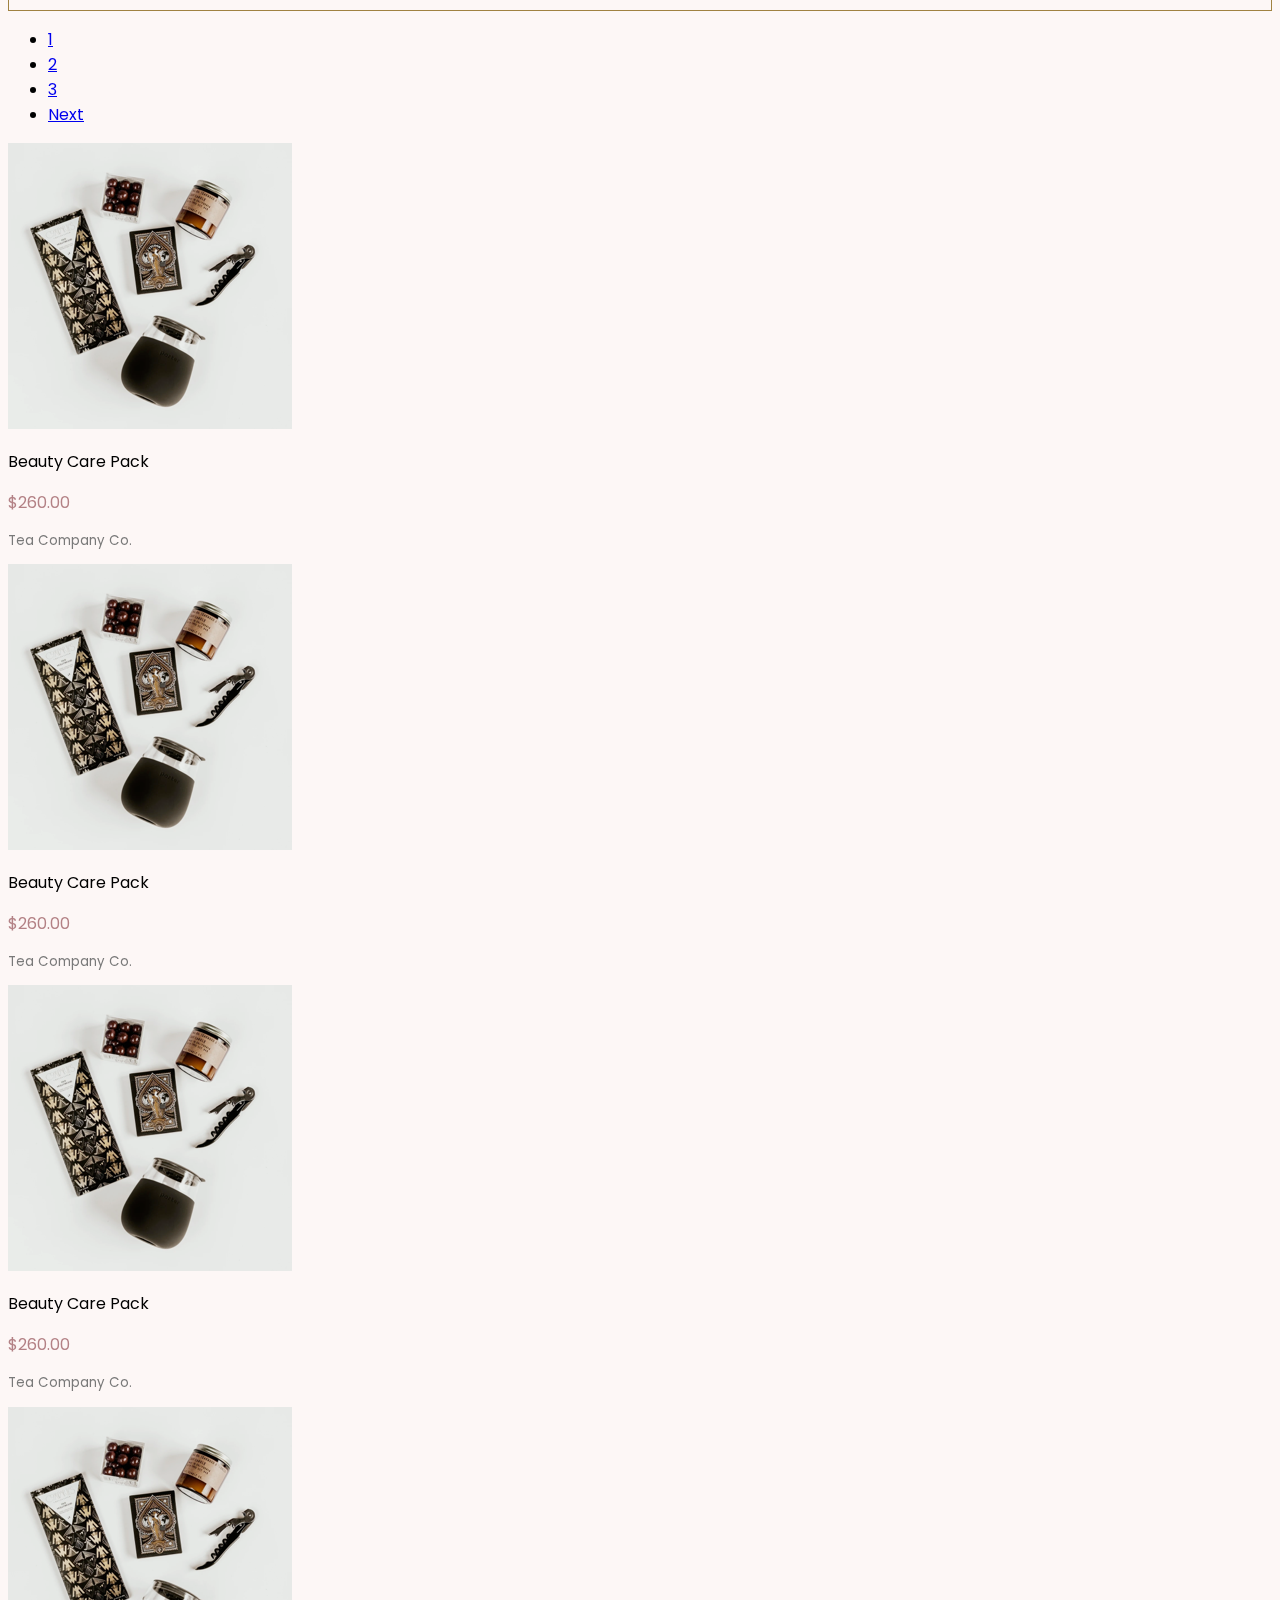
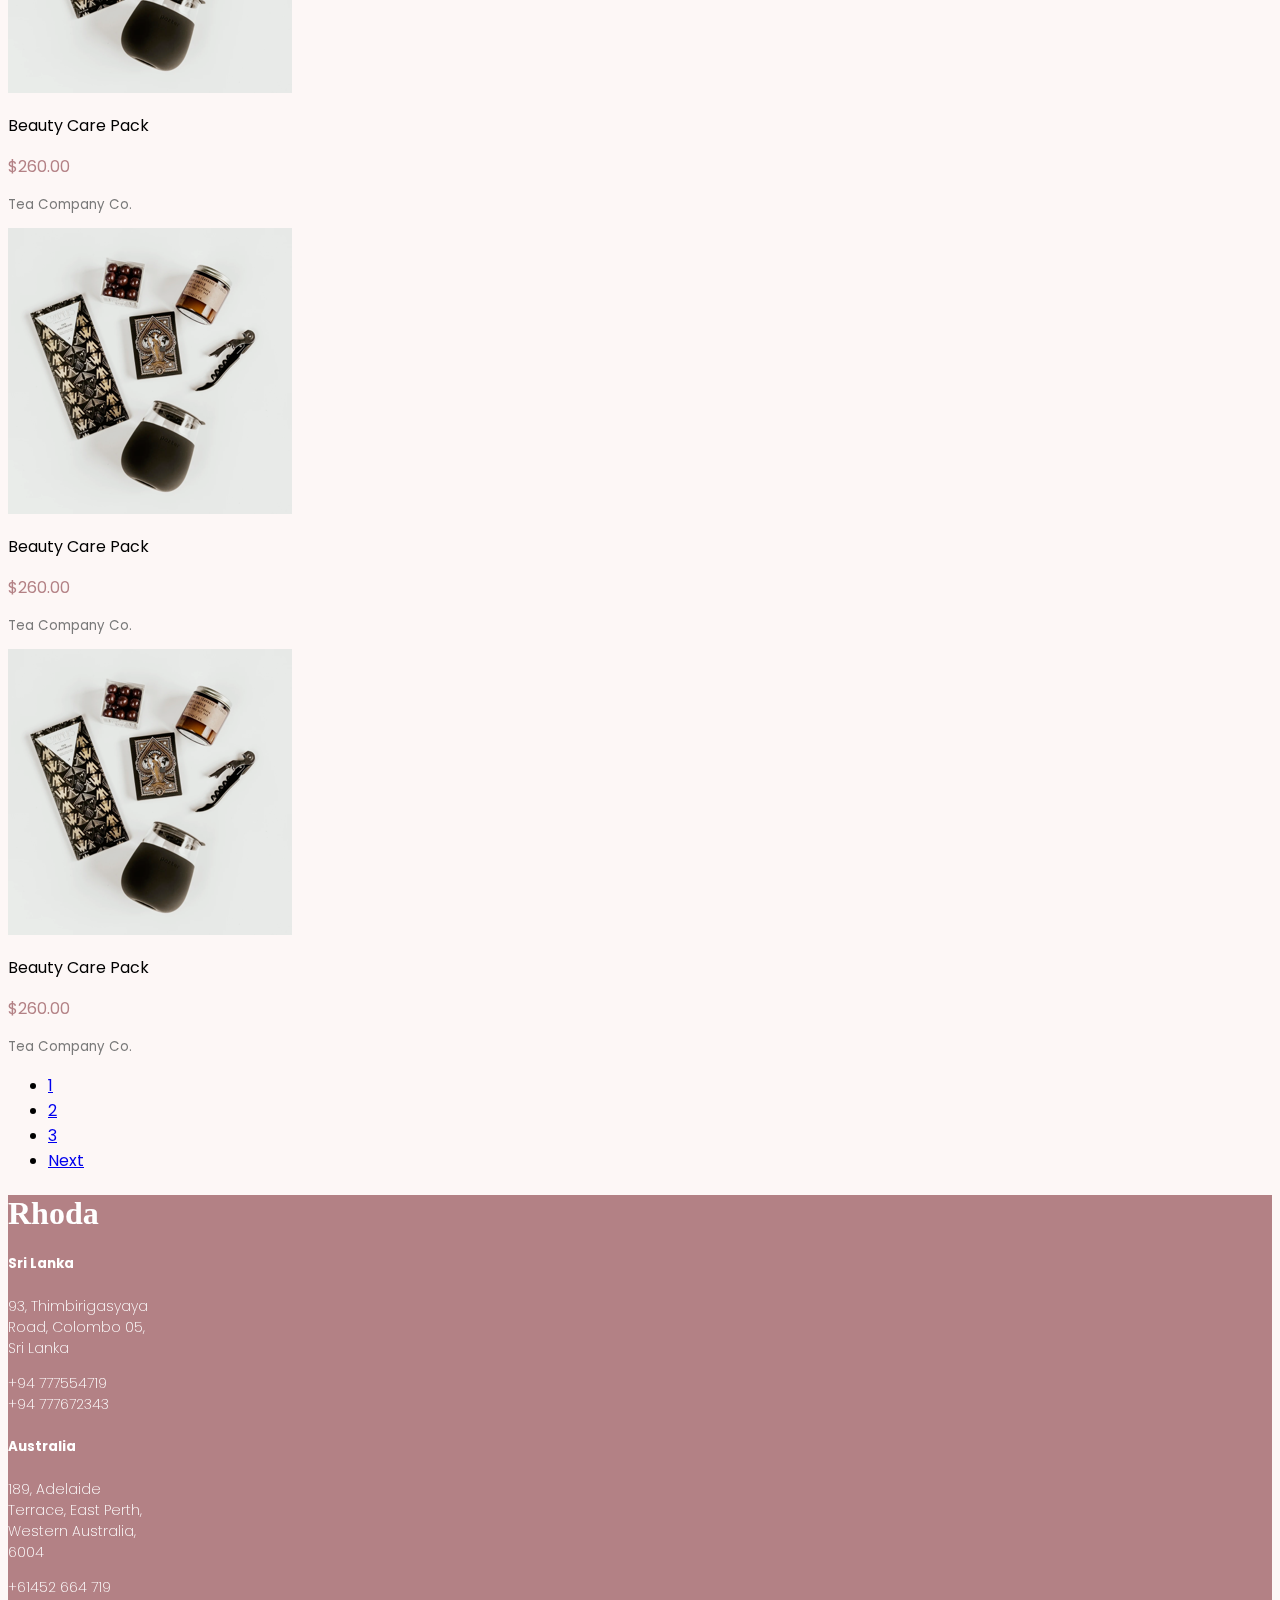
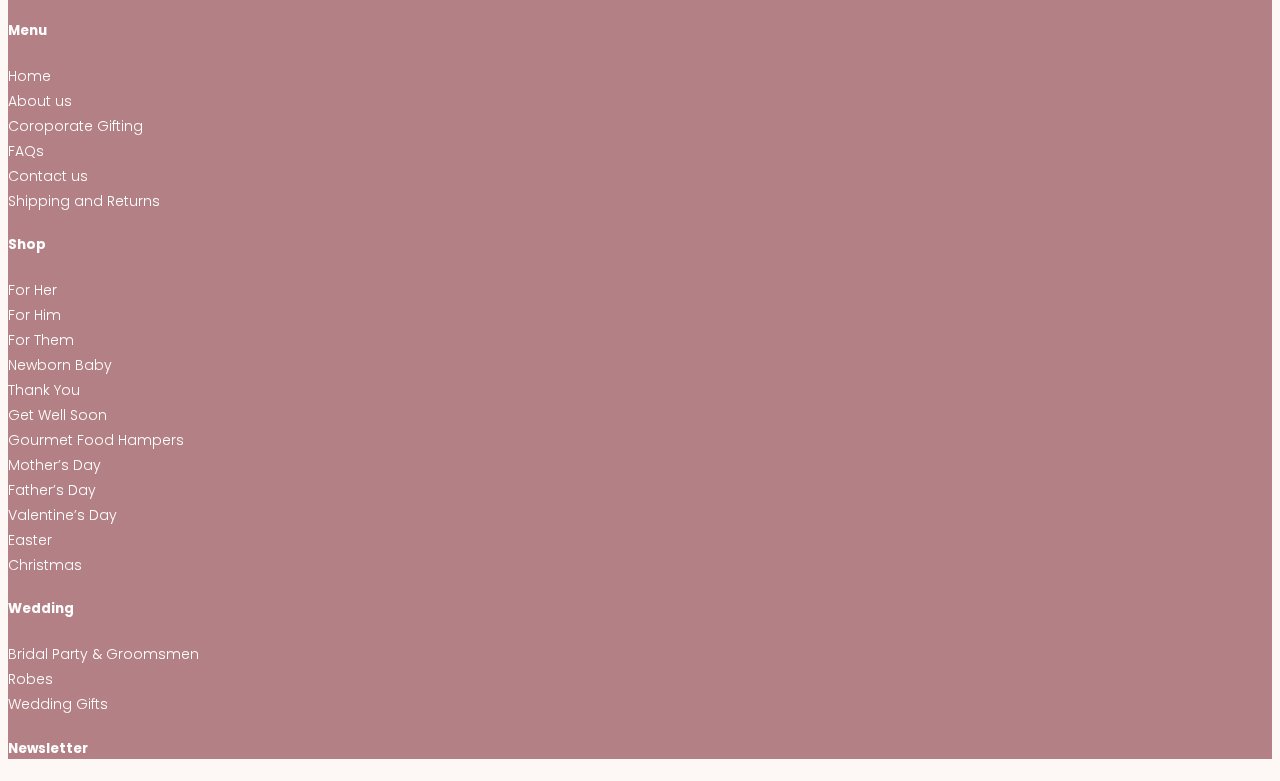
<file: categories.html>
<!doctype html>
<html lang="en">

<head>

    <!-- Required meta tags -->
    <meta charset="utf-8">
    <meta name="viewport" content="width=device-width, initial-scale=1">

    <!-- Bootstrap CSS -->
    <link href="https://cdn.jsdelivr.net/npm/bootstrap@5.2.0-beta1/dist/css/bootstrap.min.css" rel="stylesheet"
        integrity="sha384-0evHe/X+R7YkIZDRvuzKMRqM+OrBnVFBL6DOitfPri4tjfHxaWutUpFmBp4vmVor" crossorigin="anonymous">
    <link rel="stylesheet" href="https://cdn.jsdelivr.net/npm/bootstrap-icons@1.8.3/font/bootstrap-icons.css">
    <!-- Fonts -->
    <link rel="preconnect" href="https://fonts.googleapis.com">
    <link rel="preconnect" href="https://fonts.gstatic.com" crossorigin>
    <link href="https://fonts.googleapis.com/css2?family=Poppins:wght@100;200;300;400;500;600;700;800;900&display=swap"
        rel="stylesheet">


    <!-- Style sheets -->
    <link rel="stylesheet" href="assets/css/style.css" />
    <link rel="stylesheet" href="assets/css/style-md.css" />
    <link rel="stylesheet" href="assets/css/style-xl.css" />
    <link rel="stylesheet" href="assets/css/style-lg.css" />
    <link rel="stylesheet" href="assets/css/style-sm.css" />

    <title>Categories</title>
</head>

<body>


    <!-- free shipping for all rectangle -->
    <header>
        <div style="background-color:#e6d1d3;" class="text-center">
            <p class="mb-0 py-2 text-white">FREE SHIPPING FOR ALL ORDERS THIS CHRISTMAS SEASON 2021</p>
        </div>

        <!-- logo header -->
        <div class="row align-items-center justify-content-between row">
            <!-- Sri Lanka dropdown & Loaction Icon -->
            <div class="col-5">
                <div class="row">
                    <!-- Loaction Icon -->

                    <img src="assets/images/iconly-light-location.svg" class="col-auto ms-4 ps-4" style="height: 20px;">

                    <!-- Sri Lanka dropdown -->
                    <div class="col-auto">
                        <div class="dropdown">
                            <button class="bg-transparent border-0 dropdown-toggle" type="button"
                                id="dropdownMenuButton1" data-bs-toggle="dropdown" aria-expanded="false">
                                Sri Lanka <img src="assets/images/iconly-light-arrow-down-2.svg" alt="dropdown icon">
                            </button>
                            <ul class="dropdown-menu" aria-labelledby="dropdownMenuButton1">
                                <li><a class="dropdown-item" href="#">Action</a></li>
                                <li><a class="dropdown-item" href="#">Another action</a></li>
                                <li><a class="dropdown-item" href="#">Something else here</a></li>
                            </ul>
                        </div>
                    </div>
                </div>

                <!-- <p style="color: black;">Sri Lanka</p>
          <img src="assets/images/iconly-light-arrow-down-2.svg"
            class="IconlyLightArrow---Down-2"> -->

                <!-- Logo -->
            </div>
            <div class="col-auto">
                <img src="assets/images/rhoda-logo.png" srcset="assets/images/rhoda-logo@2x.png 2x,
            assets/images/rhoda-logo@3x.png 3x" class="Rhoda-logo my-4">
            </div>

            <!-- Search, Sign in, cart -->
            <div class="col-5">
                <div class="row justify-content-end pe-5 me-5">
                    <!-- Search -->
                    <div class="col-auto border-end ms-4 my-5 ps-4">
                        <img src="assets/images/iconly-light-search.svg">
                    </div>
                    <!-- Sign in -->
                    <div class="col-auto border-end my-5">
                        <div class="row">
                            <div class="col-auto">
                                <img src="assets/images/iconly-light-profile.svg">
                            </div>
                            <div class="col" style="font-family: Poppins;">
                                Sign In
                            </div>
                        </div>
                    </div>
                    <!-- cart -->
                    <div class="col-auto ms-4 my-5 ps-4">
                        <img src="assets/images/iconly-light-bag.svg">
                        (0)
                    </div>
                </div>
            </div>


        </div>
        <!-- Navigation Panel -->
        <nav class="navbar navbar-expand-lg navbar-light ">
            <div class="container-fluid" style="background-color:#fdf7f6;">
                <!-- <a class="navbar-brand" href="#">Navbar</a> -->
                <button class="navbar-toggler" type="button" data-bs-toggle="collapse" data-bs-target="#navbarNav"
                    aria-controls="navbarNav" aria-expanded="false" aria-label="Toggle navigation">
                    <span class="navbar-toggler-icon"></span>
                </button>
                <div class="border-bottom collapse navbar-collapse nav justify-content-center " id="navbarNav">
                    <ul class="navbar-nav">

                        <li class="nav-item ps-5">
                            <a class="nav-link active" aria-current="page" href="#">Home</a>
                        </li>
                        <li class="nav-item ps-5">
                            <a class="nav-link" href="#">Shop</a>
                        </li>
                        <li class="nav-item ps-5">
                            <a class="nav-link" href="#">Ready to Ship</a>
                        </li>
                        <li class="nav-item ps-5">
                            <a class="nav-link" href="#">Wedding</a>
                        </li>
                        <li class="nav-item ps-5">
                            <a class="nav-link" href="#">Corporate</a>
                        </li>
                        <li class="nav-item ps-5">
                            <a class="nav-link" href="#">RhodaSL</a>
                        </li>
                        <li class="nav-item ps-5">
                            <a class="nav-link" href="#">About us</a>
                        </li>
                        <li class="nav-item ps-5">
                            <a class="nav-link" href="#">Blog</a>
                        </li>
                        <li class="nav-item ps-5">
                            <a class="nav-link" href="#">Contact us</a>
                        </li>
                        <!-- <li class="nav-item">
                             <a class="nav-link disabled" href="#" tabindex="-1" aria-disabled="true">Disabled</a>
                        </li> -->
                    </ul>
                </div>
            </div>
        </nav>
    </header>

    <!-- <div class="Rectangle-Copy-4" style="background-color:white ;"></div> -->
    <div class="container">
        <!-- Accordion -->
        <div class="row pt-5">
            <div class="col-2" style="background-color:#fffcfb; padding: 0%;">
                <div class="accordion" id="accordionExample">
                    <div>
                        <h2 class="accordion-header mx-3 px-1" id="headingOne">
                            <button class="accordion-button collapsed bg-transparent px-0" style="color: #b38185
                            ;" type="button" data-bs-toggle="collapse" data-bs-target="#collapseOne"
                                aria-expanded="true" aria-controls="collapseOne">
                                By Category
                            </button>
                        </h2>
                        <div id="collapseOne" class="accordion-collapse collapse show" aria-labelledby="headingOne"
                            data-bs-parent="#accordionExample">
                            <div class="accordion-body">
                                <li><a class="accordion-body" href="#">For Her </a></li>
                                <li><a class="accordion-body" href="#">For Him </a></li>
                                <li><a class="accordion-body" href="#">Home and Kitchen</a></li>
                                <li><a class="accordion-body" href="#">Fashion </a></li>
                                <li><a class="accordion-body" href="#">Accessories</a></li>
                                <li><a class="accordion-body" href="#">Hobby</a></li>
                                <li><a class="accordion-body" href="#">Collectives </a></li>
                                <li><a class="accordion-body" href="#">Hair and Treatment </a></li>
                                <li><a class="accordion-body" href="#">Toys and Kids</a></li>
                                <li><a class="accordion-body" href="#">For Her </a></li>
                                <li><a class="accordion-body" href="#">For Him </a></li>
                            </div>
                        </div>
                    </div>
                    <div>
                        <h2 class="accordion-header mx-3 px-1" id="headingTwo">
                            <button class="accordion-button collapsed bg-transparent px-0" style="color:#b38185
                            ;" type="button" data-bs-toggle="collapse" data-bs-target="#collapseTwo"
                                aria-expanded="false" aria-controls="collapseTwo">
                                By Brand
                            </button>
                        </h2>
                        <div id="collapseTwo" class="accordion-collapse collapse" aria-labelledby="headingTwo"
                            data-bs-parent="#accordionExample">
                            <div class="accordion-body">
                                <li><a class="accordion-body" href="#">Bath and Body </a></li>
                                <li><a class="accordion-body" href="#">Tommy H </a></li>
                                <li><a class="accordion-body" href="#">Tea Co.</a></li>
                                <li><a class="accordion-body" href="#">Fashion </a></li>
                                <li><a class="accordion-body" href="#">Fame Sheets</a></li>
                            </div>
                        </div>
                    </div>
                    <div class="">
                        <h2 class="accordion-header mx-3 px-1 py-3" id="headingThree"
                            style="color: #b38185; font-size: large; font-weight: 400; ">
                            Price
                        </h2>
                        <div id="collapseThree" class="accordion-collapse collapse" aria-labelledby="headingThree"
                            data-bs-parent="#accordionExample">
                            <div class="accordion-body">
                                <strong>This is the third item's accordion body.</strong> It is hidden by default, until
                                the collapse plugin adds the appropriate classes that we use to style each element.
                                These classes control the overall appearance, as well as the showing and hiding via CSS
                                transitions. You can modify any of this with custom CSS or overriding our default
                                variables. It's also worth noting that just about any HTML can go within the
                                <code>.accordion-body</code>, though the transition does limit overflow.
                            </div>
                        </div>
                    </div>
                </div>
            </div>

            <div class="col">
                <!-- bredcrumb Navigaion -->
                <nav aria-label="breadcrumb">
                    <ol class="breadcrumb">
                        <li class="breadcrumb-item"><a href="#">Home</a></li>
                        <li class="breadcrumb-item active" aria-current="page">By Category</li>
                    </ol>
                </nav>
                <div>
                    <h3 class="elegance-super-curated" style="font-size: x-large;">Explore</h3>
                </div>


                <nav class="navbar navbar-expand-lg navbar-dark bg-transparent" aria-label="Page navigation example">

                    <!-- Sort by Dropdown -->
                    <div class="container-fluid" style="border: #a08241 solid 1px;">
                        <a class="navbar-brand" href="#" style="color: #a9a9a9; font-size: small;">Sort by</a>
                        <button class="navbar-toggler" type="button" data-bs-toggle="collapse"
                            data-bs-target="#navbarNavDarkDropdown" aria-controls="navbarNavDarkDropdown"
                            aria-expanded="false" aria-label="Toggle navigation">
                            <span class="navbar-toggler-icon"></span>
                        </button>
                        <div class="collapse navbar-collapse" id="navbarNavDarkDropdown">
                            <ul class="navbar-nav">
                                <li class="nav-item dropdown">
                                    <a class="nav-link dropdown-toggle" href="#" id="navbarDarkDropdownMenuLink"
                                        role="button" data-bs-toggle="dropdown" aria-expanded="false"
                                        style="color: black;">
                                        Featured Items
                                    </a>
                                    <ul class="dropdown-menu bg-transparent"
                                        aria-labelledby="navbarDarkDropdownMenuLink">
                                        <li><a class="dropdown-item" href="#">Action</a></li>
                                        <li><a class="dropdown-item" href="#">Another action</a></li>
                                        <li><a class="dropdown-item" href="#">Something else here</a></li>
                                    </ul>
                                </li>
                            </ul>
                        </div>
                    </div>

                    <!-- pagination -->
                    <ul class="pagination justify-content-end ">
                        <li class="page-item disabled">
                            <a class="page-link" href="#" tabindex="-1">1</a>
                        </li>
                        <li class="page-item"><a class="page-link" href="#">2</a></li>
                        <li class="page-item"><a class="page-link" href="#">3</a></li>
                        <li class="page-item">
                            <a class="page-link" href="#">Next</a>
                        </li>
                    </ul>
                </nav>

                <section>
                    <div class="pt-3 row">
                        <div class="col">
                            <img class="w-100 pb-3" src="assets/images/featured-product.png" alt="">
                            <p>Beauty Care Pack</p>
                            <p style="color: #b38185;">$260.00</p>
                            <p style="color:#797979; font-size:smaller;">Tea Company Co.</p>
                        </div>
                        <div class="col">
                            <img class="w-100 pb-3" src="assets/images/featured-product.png" alt="">
                            <p>Beauty Care Pack</p>
                            <p style="color: #b38185;">$260.00</p>
                            <p style="color:#797979; font-size:smaller;">Tea Company Co.</p>
                        </div>
                        <div class="col">
                            <img class="w-100 pb-3" src="assets/images/featured-product.png" alt="">
                            <p>Beauty Care Pack</p>
                            <p style="color: #b38185;">$260.00</p>
                            <p style="color:#797979; font-size:smaller;">Tea Company Co.</p>
                        </div>

                    </div>

                    <div class="pt-4 row">
                        <div class="col">
                            <img class="w-100 pb-3" src="assets/images/featured-product.png" alt="">
                            <p>Beauty Care Pack</p>
                            <p style="color: #b38185;">$260.00</p>
                            <p style="color:#797979; font-size:smaller;">Tea Company Co.</p>
                        </div>
                        <div class="col">
                            <img class="w-100 pb-3" src="assets/images/featured-product.png" alt="">
                            <p>Beauty Care Pack</p>
                            <p style="color: #b38185;">$260.00</p>
                            <p style="color:#797979; font-size:smaller;">Tea Company Co.</p>
                        </div>
                        <div class="col">
                            <img class="w-100 pb-3" src="assets/images/featured-product.png" alt="">
                            <p>Beauty Care Pack</p>
                            <p style="color: #b38185;">$260.00</p>
                            <p style="color:#797979; font-size:smaller;">Tea Company Co.</p>
                        </div>

                    </div>
                </section>

                <!-- pagination -->
                <ul class="pagination justify-content-end pb-5">
                    <li class="page-item disabled">
                        <a class="page-link" href="#" tabindex="-1">1</a>
                    </li>
                    <li class="page-item"><a class="page-link" href="#">2</a></li>
                    <li class="page-item"><a class="page-link" href="#">3</a></li>
                    <li class="page-item">
                        <a class="page-link" href="#">Next</a>
                    </li>
                </ul>
            </div>


        </div>
    </div>

    <footer>
        <div class="container">
            <h1 class="py-3">Rhoda</h1>
            <section class="footer">
                <div class="row">
                    <div class="col">
                        <div>
                            <h5>Sri Lanka</h5>
                            <p>93, Thimbirigasyaya <br> Road, Colombo 05, <br> Sri Lanka </p>
                            <p>+94 777554719 <br>
                                +94 777672343</p>
                        </div>
                        <div class="pt-4">
                            <h5>Australia</h5>
                            <p>189, Adelaide <br> Terrace, East Perth, <br> Western Australia, <br> 6004 </p>
                            <p>+61452 664 719</p>
                        </div>
                    </div>

                    <div class="col">
                        <h5>Menu</h5>
                        <div class="li-style">
                            <li><a class="footer-menu" href="#">Home</a></li>
                            <li><a class="footer-menu" href="#">About us</a></li>
                            <li><a class="footer-menu" href="#">Coroporate Gifting</a></li>
                            <li><a class="footer-menu" href="#">FAQs</a></li>
                            <li><a class="footer-menu" href="#">Contact us</a></li>
                            <li><a class="footer-menu" href="#">Shipping and Returns</a></li>
                        </div>
                    </div>

                    <div class="col">
                        <h5>Shop</h5>
                        <div class="li-style">
                            <li><a class="footer-menu" href="#">For Her </a></li>
                            <li><a class="footer-menu" href="#">For Him </a></li>
                            <li><a class="footer-menu" href="#">For Them</a></li>
                            <li><a class="footer-menu" href="#">Newborn Baby </a></li>
                            <li><a class="footer-menu" href="#">Thank You </a></li>
                            <li><a class="footer-menu" href="#">Get Well Soon</a></li>
                            <li><a class="footer-menu" href="#">Gourmet Food Hampers </a></li>
                            <li><a class="footer-menu" href="#">Mother’s Day </a></li>
                            <li><a class="footer-menu" href="#">Father’s Day </a></li>
                            <li><a class="footer-menu" href="#">Valentine’s Day </a></li>
                            <li><a class="footer-menu" href="#">Easter </a></li>
                            <li><a class="footer-menu" href="#">Christmas</a></li>
                        </div>
                    </div>

                    <div class="col">
                        <h5>Wedding</h5>
                        <div class="li-style">
                            <li><a class="footer-menu" href="#">Bridal Party & Groomsmen </a></li>
                            <li><a class="footer-menu" href="#">Robes </a></li>
                            <li><a class="footer-menu" href="#"> Wedding Gifts</a></li>
                        </div>
                    </div>

                    <div class="col">
                        <h5>Newsletter</h5>
                    </div>
                </div>
            </section>
        </div>
    </footer>



    <script src="https://cdn.jsdelivr.net/npm/@popperjs/core@2.11.5/dist/umd/popper.min.js"
        integrity="sha384-Xe+8cL9oJa6tN/veChSP7q+mnSPaj5Bcu9mPX5F5xIGE0DVittaqT5lorf0EI7Vk"
        crossorigin="anonymous"></script>
    <script src="https://cdn.jsdelivr.net/npm/bootstrap@5.2.0-beta1/dist/js/bootstrap.min.js"
        integrity="sha384-kjU+l4N0Yf4ZOJErLsIcvOU2qSb74wXpOhqTvwVx3OElZRweTnQ6d31fXEoRD1Jy"
        crossorigin="anonymous"></script>
</body>

</html>
</file>
<file: assets/css/style.css>
:root {
  --pink-header: #e6d1d3;
  --body-bg-color: #fdf7f6;
  --very-light-pink: #fffcfb;
  --poppins-font: "Poppins", "sans-serif";
  --play-fair: "Playfair Display", serif;
  --brown-text: #a08241;
  --dark-rose: #b38185;
  --secondary-text-color: #797979;
  --breadcrumb-text-color: #a9a9a9;
  --rose: #e4b0b4;
  --brown-border: #402c2e;
  --font-size-14px: 14px;
  --font-size-16px: 16px;
  --font-size-17px: 17px;
  --font-size-18px: 18px;
  --font-size-20px: 20px;
  --font-size-34px: 34px;
  --font-size-36px: clamp(28px, 3vw, 36px);
  --font-size-53px: 53px;
}

body {
  background-color: var(--body-bg-color);
}

.fs-14-px {
  font-size: 14px;
}

.fs-15-px {
  font-size: 15px;
}

.fs-28-px {
  font-size: 28px !important;
}

.fs-17-px {
  font-size: 17px;
}

.fs-18-px {
  font-size: 18px;
}

.fw-200 {
  font-weight: 200;
}

.fw-300 {
  font-weight: 300;
}

.fw-400 {
  font-weight: 400;
}

.fw-500 {
  font-weight: 500;
}

.lh-1_71-px {
  line-height: 1.71;
}

.dark-rose {
  color: var(--dark-rose);
}

p,
button,
li,
a,
label {
  font-family: var(--poppins-font);
}

.image-specs {
  width: 100%;
  height: 100%;
  object-fit: cover;
}

img.iconly-light-arrow-down-2 {
  width: 10px;
  height: 10px;
  margin: 39px 515px 43px 6px;
  object-fit: contain;
  background-color: #000;
}

img.Rhoda-logo {
  width: 99px;
  mix-blend-mode: multiply;
}

.collection-images-style {
  color: white;
  font-size: var(--font-size-36px);
  align-items: center;
  position: absolute;
  z-index: 1000;
  bottom: 26px;
  left: 33px;
}

.dropdown button::after {
  content: none;
}

.featured-content-text,
.categories-content-text {
  font-size: var(--font-size-36px);
  font-family: var(--play-fair);
  color: var(--brown-text);
  text-align: center;
  padding-bottom: 71px;
  padding-top: 136px;
}

.featured-content-text::after {
  content: "";
  width: 113px;
  height: 5px;
  background: var(--dark-rose);
  margin: 21px auto;
  display: flex;
}

.content-body {
  padding-left: 135px;
  padding-right: 135px;
}

.logo-brands {
  width: 114px;
}

.featured-categories-link {
  color: black;
  text-decoration: none;
}

/* .featured-categories-link::after {
  color: var(--dark-rose);
} */

.featured-categories-link:hover {
  color: var(--dark-rose);
  text-decoration: underline;
}

h1 {
  font-family: var(--play-fair);
  color: white;
}

.elegance-super-curated {
  font-family: var(--play-fair);
  color: var(--brown-text);
  font-size: var(--font-size-53px);
}

.status-div {
  width: 91px;
  height: 42px;
  background: var(--rose);
  display: flex;
  justify-content: center;
  align-items: center;
  position: absolute;
  z-index: 1000;
  top: 0;
  left: 0;
}

.quick-view {
  border: solid 1.5px var(--dark-rose);
  color: var(--dark-rose);
}

.add-to-cart {
  border: solid 1.5px var(--brown-text);
  background: var(--brown-text);
  color: white;
}

.image-hover:hover .button-select {
  bottom: 0px;
}

a.btn {
  font-family: var(--poppins-font);
  line-height: 1;
  font-size: var(--font-size-18px);
  padding: 0.8rem 0.5rem;
  border-radius: 0;
  min-width: 140px;
  font-weight: 500;
}

a.btn.text-white {
  border: white solid 1.5px;
}

.shop-now-2 {
  color: var(--dark-rose);
  border: var(--dark-rose) solid 2px;
}

.shop-now-2:hover {
  color: var(--dark-rose);
  border: var(--dark-rose) solid 2px;
}

/* .featured-heading {
  text-align: center;
}

.featured-border-style {
  width: 100px;
  border: 2px solid var(--dark-rose);
  background: var(--dark-rose);
  transform: translateX(157px);
} */

/* .testimonials-border-style {
  height: 250px;
  border-left: 2px solid var(--brown-text);
}

img.profile-pic {
  width: 99px;
}

.page-link {
  color: var(--dark-rose);
  font-weight: 500;
  transition: all 0.5s ease;
  transform: scale(1);
}

.page-link:hover {
  color: var(--dark-rose);
  transform: scale(1.1);
  filter: brightness(110%);
} */

.testimonialSwiper > * .swiper-button-next,
.swiper-button-prev {
  position: relative;
  width: auto;
  height: auto;
  margin: 0;
  color: var(--dark-rose);
  font-weight: 500;
  font-size: var(--font-size-18px);
  left: 0;
  right: 0;
  outline: none;
}

.testimonialSwiper > * .swiper-button-next:after,
.swiper-button-prev:after {
  content: none;
}

footer,
.footer-style {
  background-color: var(--dark-rose);
  font-family: var(--poppins-font);
  color: white;
}

footer p,
footer a,
footer select,
footer input::placeholder {
  color: white !important;
  font-weight: 200;
  text-decoration: none;
  font-size: var(--font-size-14px);
}

footer ul {
  list-style-type: none;
  padding: 0;
}

footer .input-group-text,
footer input,
footer select {
  border: 0 !important;
  background-color: transparent !important;
}

footer select {
  background-image: url(../images/iconly-light-arrow-down-2-white.svg) !important;
  max-width: 200px;
}

.form-control:focus,
.form-select:focus {
  box-shadow: none !important;
  /* border-color: ; */
}

.form-select::after {
  background: none;
}

footer option {
  color: black;
}

.contact-us-form {
  border: var(--dark-rose) solid 2px;
  border-radius: 0%;
  height: 60px;
  background-color: var(--very-light-pink);
}

.contact-us-form:focus {
  color: #212529 !important;
  background: var(--very-light-pink) !important;
  border-color: var(--dark-rose);
  outline: 0 !important;
  box-shadow: none !important;
}

/* .birthday-surprise {
  background-color: var(--dark-rose);
  height: max-content;
  left: 50%;
  width: 575px;
} */

.font-style-heading {
  font-size: var(--font-size-16px);
  font-weight: 200;
  color: white;
}

.big-heart-tea-banner {
  position: absolute;
  left: 45%;
}

.footer-title {
  font-size: var(--font-size-34px);
}

.title-common {
  font-family: var(--play-fair);
  font-size: var(--font-size-36px);
}

footer .heading {
  font-size: var(--font-size-17px) !important;
  font-weight: 500 !important;
}

.footer-menu {
  color: white;
  text-decoration: none;
  font-weight: 300;
}

.footer-menu:hover {
  color: white;
  text-decoration: underline;
}

.footer-style {
  list-style: none;
  font-size: var(--font-size-14px);
  font-weight: 300;
}

footer hr {
  color: var(--brown-border);
  border-width: 0.3px;
  opacity: 0.5;
}

.newsletter-placeholder {
  width: 210px;
  color: white;
  background: transparent;
  outline: none;
  font-weight: 300;
  border: none;
}

.newsletter-border {
  border-bottom: solid 1px white;
  padding-right: 30px;
}

.footer-brown-border {
  border-top: solid 1px #402c2e;
}

::placeholder {
  color: white;
  font-weight: 300;
  font-size: var(--font-size-14px);
  outline: none;
}

.home-banner-image {
  height: 549px;
}

/* .featured-sec:hover .hover-sec {
  display: contents;
}
.featured-sec .hover-sec {
  display: none;
} */

.accordion-body {
  color: black;
  list-style-type: none;
  text-decoration: none;
  padding-left: 10px;
}

.accordion-header {
  border-bottom: var(--dark-rose) solid 1px;
}

.breadcrumb-text {
  text-decoration: none;
  color: var(--breadcrumb-text-color);
  font-weight: normal;
}

.breadcrumb-text.active {
  color: black;
  text-decoration: none;
  font-weight: 500;
}

.breadcrumb-text:hover {
  color: black;
  text-decoration: none;
}

.read-more {
  color: var(--dark-rose);
  font-weight: 500;
  transition: all 0.5s ease-out;
  transform: scale(1);
}

.read-more:hover {
  color: var(--dark-rose) !important;
  transform: scale(1.05);
  filter: brightness(110%);
}

.submit-form {
  color: white;
  background: var(--brown-text);
  border-radius: 0%;
  border: var(--brown-text) solid 1px;
}

.submit-form:active {
  color: var(--dark-rose);
  background: transparent;
  border-radius: 0%;
  border: var(--dark-rose) solid 1px;
}

@media (min-width: 1400px) and (max-width: 1900px) {
  .container {
    max-width: 1198px;
  }
}
</file>
<file: assets/css/style-md.css>
@media (max-width: 767.98px) {
}

@media (min-width: 768px) {
    
}

@media (min-width: 769px) {
}
</file>
<file: assets/css/style-xl.css>
@media (max-width: 1199.98px) {
    
}

@media (min-width: 1200px) {
    
}
</file>
<file: assets/css/style-sm.css>
/* X-Small devices (portrait phones, less than 576px) */
@media (max-width: 575.98px) {

 }
</file>
<file: assets/css/style-lg.css>
@media (max-width: 991.98px) {
}

@media (min-width: 992px) {
  .overlap-image {
    width: 119%;
  }

  .testimonialSwiper .swiper-slide-active .row{
    justify-content: start !important;
  }
  
  .testimonialSwiper .swiper-slide-active {
    border-right: solid 1.5px var(--brown-text) ;
  }
}
</file>
